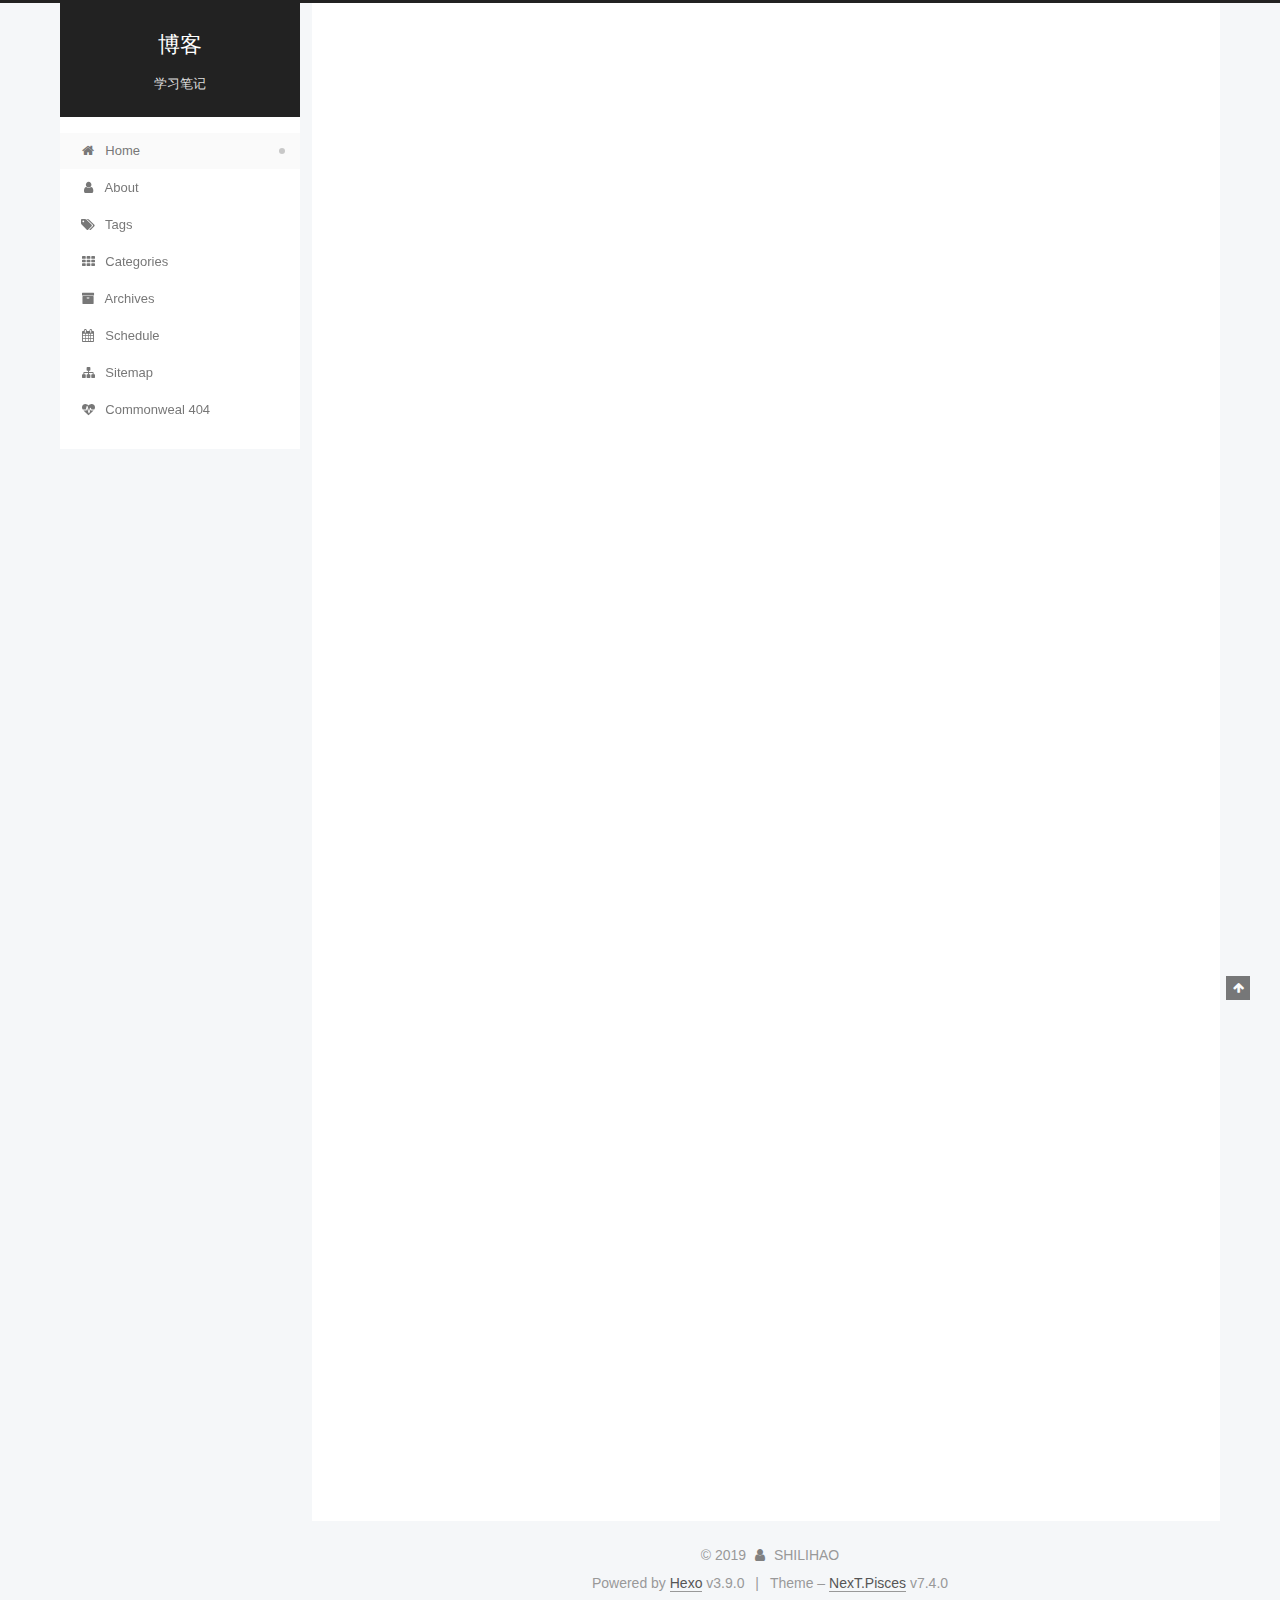
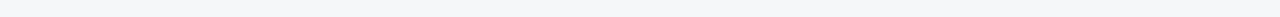
<file: index.html>
<!DOCTYPE html>





<html lang="zh-Hans">
<head>
  <meta charset="UTF-8">
<meta name="viewport" content="width=device-width, initial-scale=1, maximum-scale=2">
<meta name="theme-color" content="#222">
<meta name="generator" content="Hexo 3.9.0">
  <link rel="apple-touch-icon" sizes="180x180" href="/images/apple-touch-icon-next.png?v=7.4.0">
  <link rel="icon" type="image/png" sizes="32x32" href="/images/favicon-32x32-next.png?v=7.4.0">
  <link rel="icon" type="image/png" sizes="16x16" href="/images/favicon-16x16-next.png?v=7.4.0">
  <link rel="mask-icon" href="/images/logo.svg?v=7.4.0" color="#222">

<link rel="stylesheet" href="/css/main.css?v=7.4.0">


<link rel="stylesheet" href="/lib/font-awesome/css/font-awesome.min.css?v=4.7.0">


<script id="hexo-configurations">
  var NexT = window.NexT || {};
  var CONFIG = {
    root: '/',
    scheme: 'Pisces',
    version: '7.4.0',
    exturl: false,
    sidebar: {"position":"left","display":"post","offset":12,"onmobile":false},
    copycode: {"enable":false,"show_result":false,"style":null},
    back2top: {"enable":true,"sidebar":false,"scrollpercent":false},
    bookmark: {"enable":false,"color":"#222","save":"auto"},
    fancybox: false,
    mediumzoom: false,
    lazyload: false,
    pangu: false,
    algolia: {
      appID: '',
      apiKey: '',
      indexName: '',
      hits: {"per_page":10},
      labels: {"input_placeholder":"Search for Posts","hits_empty":"We didn't find any results for the search: ${query}","hits_stats":"${hits} results found in ${time} ms"}
    },
    localsearch: {"enable":false,"trigger":"auto","top_n_per_article":1,"unescape":false,"preload":false},
    path: '',
    motion: {"enable":true,"async":false,"transition":{"post_block":"fadeIn","post_header":"slideDownIn","post_body":"slideDownIn","coll_header":"slideLeftIn","sidebar":"slideUpIn"}},
    translation: {
      copy_button: 'Copy',
      copy_success: 'Copied',
      copy_failure: 'Copy failed'
    },
    sidebarPadding: 40
  };
</script>

  <meta property="og:type" content="website">
<meta property="og:title" content="博客">
<meta property="og:url" content="http://yoursite.com/index.html">
<meta property="og:site_name" content="博客">
<meta property="og:locale" content="zh-Hans">
<meta name="twitter:card" content="summary">
<meta name="twitter:title" content="博客">
  <link rel="canonical" href="http://yoursite.com/">


<script id="page-configurations">
  // https://hexo.io/docs/variables.html
  CONFIG.page = {
    sidebar: "",
    isHome: true,
    isPost: false,
    isPage: false,
    isArchive: false
  };
</script>

  <title>博客</title>
  








  <noscript>
  <style>
  .use-motion .brand,
  .use-motion .menu-item,
  .sidebar-inner,
  .use-motion .post-block,
  .use-motion .pagination,
  .use-motion .comments,
  .use-motion .post-header,
  .use-motion .post-body,
  .use-motion .collection-header { opacity: initial; }

  .use-motion .logo,
  .use-motion .site-title,
  .use-motion .site-subtitle {
    opacity: initial;
    top: initial;
  }

  .use-motion .logo-line-before i { left: initial; }
  .use-motion .logo-line-after i { right: initial; }
  </style>
</noscript>

</head>

<body itemscope itemtype="http://schema.org/WebPage" lang="zh-Hans">
  <div class="container use-motion">
    <div class="headband"></div>

    <header id="header" class="header" itemscope itemtype="http://schema.org/WPHeader">
      <div class="header-inner"><div class="site-brand-container">
  <div class="site-meta">

    <div>
      <a href="/" class="brand" rel="start">
        <span class="logo-line-before"><i></i></span>
        <span class="site-title">博客</span>
        <span class="logo-line-after"><i></i></span>
      </a>
    </div>
        <p class="site-subtitle">学习笔记</p>
      
  </div>

  <div class="site-nav-toggle">
    <button aria-label="Toggle navigation bar">
      <span class="btn-bar"></span>
      <span class="btn-bar"></span>
      <span class="btn-bar"></span>
    </button>
  </div>
</div>


<nav class="site-nav">
  
  <ul id="menu" class="menu">
      
      
      
        
        <li class="menu-item menu-item-home">
      
    

    <a href="/" rel="section"><i class="menu-item-icon fa fa-fw fa-home"></i> <br>Home</a>

  </li>
      
      
      
        
        <li class="menu-item menu-item-about">
      
    

    <a href="/about/" rel="section"><i class="menu-item-icon fa fa-fw fa-user"></i> <br>About</a>

  </li>
      
      
      
        
        <li class="menu-item menu-item-tags">
      
    

    <a href="/tags/" rel="section"><i class="menu-item-icon fa fa-fw fa-tags"></i> <br>Tags</a>

  </li>
      
      
      
        
        <li class="menu-item menu-item-categories">
      
    

    <a href="/categories/" rel="section"><i class="menu-item-icon fa fa-fw fa-th"></i> <br>Categories</a>

  </li>
      
      
      
        
        <li class="menu-item menu-item-archives">
      
    

    <a href="/archives/" rel="section"><i class="menu-item-icon fa fa-fw fa-archive"></i> <br>Archives</a>

  </li>
      
      
      
        
        <li class="menu-item menu-item-schedule">
      
    

    <a href="/schedule/" rel="section"><i class="menu-item-icon fa fa-fw fa-calendar"></i> <br>Schedule</a>

  </li>
      
      
      
        
        <li class="menu-item menu-item-sitemap">
      
    

    <a href="/sitemap.xml" rel="section"><i class="menu-item-icon fa fa-fw fa-sitemap"></i> <br>Sitemap</a>

  </li>
      
      
      
        
        <li class="menu-item menu-item-commonweal">
      
    

    <a href="/404/" rel="section"><i class="menu-item-icon fa fa-fw fa-heartbeat"></i> <br>Commonweal 404</a>

  </li>
  </ul>

</nav>
</div>
    </header>

    
  <div class="back-to-top">
    <i class="fa fa-arrow-up"></i>
    <span>0%</span>
  </div>


    <main id="main" class="main">
      <div class="main-inner">
        <div class="content-wrap">
            

          <div id="content" class="content">
            
  <div id="posts" class="posts-expand">
        <article itemscope itemtype="http://schema.org/Article">
  
  
  
  <div class="post-block home">
    <link itemprop="mainEntityOfPage" href="http://yoursite.com/2019/09/12/第二篇文章/">

    <span hidden itemprop="author" itemscope itemtype="http://schema.org/Person">
      <meta itemprop="name" content="SHILIHAO">
      <meta itemprop="description" content="">
      <meta itemprop="image" content="/images/avatar.gif">
    </span>

    <span hidden itemprop="publisher" itemscope itemtype="http://schema.org/Organization">
      <meta itemprop="name" content="博客">
    </span>
      <header class="post-header">
        <h1 class="post-title" itemprop="name headline">
            
            <a href="/2019/09/12/第二篇文章/" class="post-title-link" itemprop="url">第二篇文章</a>
          
        </h1>

        <div class="post-meta">
            <span class="post-meta-item">
              <span class="post-meta-item-icon">
                <i class="fa fa-calendar-o"></i>
              </span>
              <span class="post-meta-item-text">Posted on</span>

              
                
              

              <time title="Created: 2019-09-12 17:19:32" itemprop="dateCreated datePublished" datetime="2019-09-12T17:19:32+08:00">2019-09-12</time>
            </span>
          

          

        </div>
      </header>

    
    
    
    <div class="post-body" itemprop="articleBody">

      
          
        
      
    </div>

    
    
    
      <footer class="post-footer">
          <div class="post-eof"></div>
        
      </footer>
  </div>
  
  
  
  </article>

    
        <article itemscope itemtype="http://schema.org/Article">
  
  
  
  <div class="post-block home">
    <link itemprop="mainEntityOfPage" href="http://yoursite.com/2019/09/11/hello-world/">

    <span hidden itemprop="author" itemscope itemtype="http://schema.org/Person">
      <meta itemprop="name" content="SHILIHAO">
      <meta itemprop="description" content="">
      <meta itemprop="image" content="/images/avatar.gif">
    </span>

    <span hidden itemprop="publisher" itemscope itemtype="http://schema.org/Organization">
      <meta itemprop="name" content="博客">
    </span>
      <header class="post-header">
        <h1 class="post-title" itemprop="name headline">
            
            <a href="/2019/09/11/hello-world/" class="post-title-link" itemprop="url">第一个篇博客</a>
          
        </h1>

        <div class="post-meta">
            <span class="post-meta-item">
              <span class="post-meta-item-icon">
                <i class="fa fa-calendar-o"></i>
              </span>
              <span class="post-meta-item-text">Posted on</span>

              
                
              

              <time title="Created: 2019-09-11 15:20:33" itemprop="dateCreated datePublished" datetime="2019-09-11T15:20:33+08:00">2019-09-11</time>
            </span>
          
            

            
              <span class="post-meta-item">
                <span class="post-meta-item-icon">
                  <i class="fa fa-calendar-check-o"></i>
                </span>
                <span class="post-meta-item-text">Edited on</span>
                <time title="Modified: 2019-09-12 17:22:32" itemprop="dateModified" datetime="2019-09-12T17:22:32+08:00">2019-09-12</time>
              </span>
            
          

          

        </div>
      </header>

    
    
    
    <div class="post-body" itemprop="articleBody">

      
          <p>Welcome to <a href="https://hexo.io/" target="_blank" rel="noopener">Hexo</a>! This is your very first post. Check <a href="https://hexo.io/docs/" target="_blank" rel="noopener">documentation</a> for more info. If you get any problems when using Hexo, you can find the answer in <a href="https://hexo.io/docs/troubleshooting.html" target="_blank" rel="noopener">troubleshooting</a> or you can ask me on <a href="https://github.com/hexojs/hexo/issues" target="_blank" rel="noopener">GitHub</a>.</p>
<h2 id="Quick-Start"><a href="#Quick-Start" class="headerlink" title="Quick Start"></a>Quick Start</h2><h3 id="Hexo官网"><a href="#Hexo官网" class="headerlink" title="Hexo官网"></a>Hexo官网</h3><figure class="highlight plain"><table><tr><td class="gutter"><pre><span class="line">1</span><br></pre></td><td class="code"><pre><span class="line">https://hexo.io/zh-cn/</span><br></pre></td></tr></table></figure>

<h3 id="Create-a-new-post"><a href="#Create-a-new-post" class="headerlink" title="Create a new post"></a>Create a new post</h3><figure class="highlight bash"><table><tr><td class="gutter"><pre><span class="line">1</span><br></pre></td><td class="code"><pre><span class="line">$ hexo new <span class="string">"My New Post"</span></span><br></pre></td></tr></table></figure>

<p>More info: <a href="https://hexo.io/docs/writing.html" target="_blank" rel="noopener">Writing</a></p>
<h3 id="Run-server"><a href="#Run-server" class="headerlink" title="Run server"></a>Run server</h3><figure class="highlight bash"><table><tr><td class="gutter"><pre><span class="line">1</span><br></pre></td><td class="code"><pre><span class="line">$ hexo server</span><br></pre></td></tr></table></figure>

<p>More info: <a href="https://hexo.io/docs/server.html" target="_blank" rel="noopener">Server</a></p>
<h3 id="Generate-static-files"><a href="#Generate-static-files" class="headerlink" title="Generate static files"></a>Generate static files</h3><figure class="highlight bash"><table><tr><td class="gutter"><pre><span class="line">1</span><br></pre></td><td class="code"><pre><span class="line">$ hexo generate</span><br></pre></td></tr></table></figure>

<p>More info: <a href="https://hexo.io/docs/generating.html" target="_blank" rel="noopener">Generating</a></p>
<h3 id="Deploy-to-remote-sites"><a href="#Deploy-to-remote-sites" class="headerlink" title="Deploy to remote sites"></a>Deploy to remote sites</h3><figure class="highlight bash"><table><tr><td class="gutter"><pre><span class="line">1</span><br></pre></td><td class="code"><pre><span class="line">$ hexo deploy</span><br></pre></td></tr></table></figure>

<p>More info: <a href="https://hexo.io/docs/deployment.html" target="_blank" rel="noopener">Deployment</a></p>

        
      
    </div>

    
    
    
      <footer class="post-footer">
          <div class="post-eof"></div>
        
      </footer>
  </div>
  
  
  
  </article>

    
  </div>

  


          </div>
          

        </div>
          
  
  <div class="sidebar-toggle">
    <div class="sidebar-toggle-line-wrap">
      <span class="sidebar-toggle-line sidebar-toggle-line-first"></span>
      <span class="sidebar-toggle-line sidebar-toggle-line-middle"></span>
      <span class="sidebar-toggle-line sidebar-toggle-line-last"></span>
    </div>
  </div>

  <aside class="sidebar">
    <div class="sidebar-inner">

      <ul class="sidebar-nav motion-element">
        <li class="sidebar-nav-toc">
          Table of Contents
        </li>
        <li class="sidebar-nav-overview">
          Overview
        </li>
      </ul>

      <!--noindex-->
      <div class="post-toc-wrap sidebar-panel">
      </div>
      <!--/noindex-->

      <div class="site-overview-wrap sidebar-panel">
        <div class="site-author motion-element" itemprop="author" itemscope itemtype="http://schema.org/Person">
  <p class="site-author-name" itemprop="name">SHILIHAO</p>
  <div class="site-description" itemprop="description"></div>
</div>
  <nav class="site-state motion-element">
      <div class="site-state-item site-state-posts">
        
          <a href="/archives/">
        
          <span class="site-state-item-count">2</span>
          <span class="site-state-item-name">posts</span>
        </a>
      </div>
    
  </nav>



      </div>

    </div>
  </aside>
  <div id="sidebar-dimmer"></div>


      </div>
    </main>

    <footer id="footer" class="footer">
      <div class="footer-inner">
        <div class="copyright">&copy; <span itemprop="copyrightYear">2019</span>
  <span class="with-love" id="animate">
    <i class="fa fa-user"></i>
  </span>
  <span class="author" itemprop="copyrightHolder">SHILIHAO</span>
</div>
  <div class="powered-by">Powered by <a href="https://hexo.io" class="theme-link" rel="noopener" target="_blank">Hexo</a> v3.9.0</div>
  <span class="post-meta-divider">|</span>
  <div class="theme-info">Theme – <a href="https://theme-next.org" class="theme-link" rel="noopener" target="_blank">NexT.Pisces</a> v7.4.0</div>

        












        
      </div>
    </footer>
  </div>

  


  <script src="/lib/anime.min.js?v=3.1.0"></script>
  <script src="/lib/velocity/velocity.min.js?v=1.2.1"></script>
  <script src="/lib/velocity/velocity.ui.min.js?v=1.2.1"></script>
<script src="/js/utils.js?v=7.4.0"></script><script src="/js/motion.js?v=7.4.0"></script>
<script src="/js/schemes/pisces.js?v=7.4.0"></script>
<script src="/js/next-boot.js?v=7.4.0"></script>



  





















  

  

  

</body>
</html>
</file>
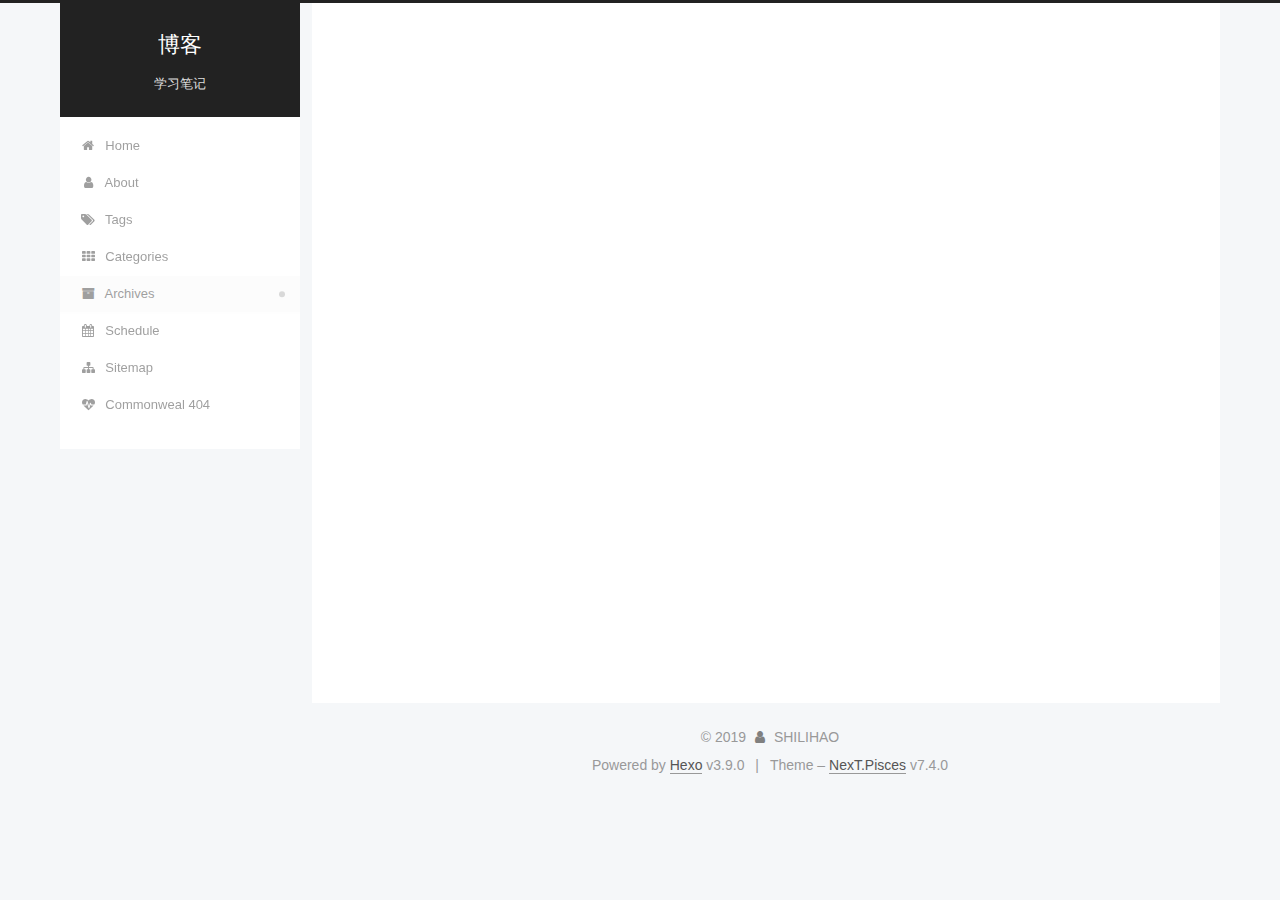
<file: archives/index.html>
<!DOCTYPE html>





<html lang="zh-Hans">
<head>
  <meta charset="UTF-8">
<meta name="viewport" content="width=device-width, initial-scale=1, maximum-scale=2">
<meta name="theme-color" content="#222">
<meta name="generator" content="Hexo 3.9.0">
  <link rel="apple-touch-icon" sizes="180x180" href="/images/apple-touch-icon-next.png?v=7.4.0">
  <link rel="icon" type="image/png" sizes="32x32" href="/images/favicon-32x32-next.png?v=7.4.0">
  <link rel="icon" type="image/png" sizes="16x16" href="/images/favicon-16x16-next.png?v=7.4.0">
  <link rel="mask-icon" href="/images/logo.svg?v=7.4.0" color="#222">

<link rel="stylesheet" href="/css/main.css?v=7.4.0">


<link rel="stylesheet" href="/lib/font-awesome/css/font-awesome.min.css?v=4.7.0">


<script id="hexo-configurations">
  var NexT = window.NexT || {};
  var CONFIG = {
    root: '/',
    scheme: 'Pisces',
    version: '7.4.0',
    exturl: false,
    sidebar: {"position":"left","display":"post","offset":12,"onmobile":false},
    copycode: {"enable":false,"show_result":false,"style":null},
    back2top: {"enable":true,"sidebar":false,"scrollpercent":false},
    bookmark: {"enable":false,"color":"#222","save":"auto"},
    fancybox: false,
    mediumzoom: false,
    lazyload: false,
    pangu: false,
    algolia: {
      appID: '',
      apiKey: '',
      indexName: '',
      hits: {"per_page":10},
      labels: {"input_placeholder":"Search for Posts","hits_empty":"We didn't find any results for the search: ${query}","hits_stats":"${hits} results found in ${time} ms"}
    },
    localsearch: {"enable":false,"trigger":"auto","top_n_per_article":1,"unescape":false,"preload":false},
    path: '',
    motion: {"enable":true,"async":false,"transition":{"post_block":"fadeIn","post_header":"slideDownIn","post_body":"slideDownIn","coll_header":"slideLeftIn","sidebar":"slideUpIn"}},
    translation: {
      copy_button: 'Copy',
      copy_success: 'Copied',
      copy_failure: 'Copy failed'
    },
    sidebarPadding: 40
  };
</script>

  <meta property="og:type" content="website">
<meta property="og:title" content="博客">
<meta property="og:url" content="http://yoursite.com/archives/index.html">
<meta property="og:site_name" content="博客">
<meta property="og:locale" content="zh-Hans">
<meta name="twitter:card" content="summary">
<meta name="twitter:title" content="博客">
  <link rel="canonical" href="http://yoursite.com/archives/">


<script id="page-configurations">
  // https://hexo.io/docs/variables.html
  CONFIG.page = {
    sidebar: "",
    isHome: false,
    isPost: false,
    isPage: false,
    isArchive: true
  };
</script>

  <title>Archive | 博客</title>
  








  <noscript>
  <style>
  .use-motion .brand,
  .use-motion .menu-item,
  .sidebar-inner,
  .use-motion .post-block,
  .use-motion .pagination,
  .use-motion .comments,
  .use-motion .post-header,
  .use-motion .post-body,
  .use-motion .collection-header { opacity: initial; }

  .use-motion .logo,
  .use-motion .site-title,
  .use-motion .site-subtitle {
    opacity: initial;
    top: initial;
  }

  .use-motion .logo-line-before i { left: initial; }
  .use-motion .logo-line-after i { right: initial; }
  </style>
</noscript>

</head>

<body itemscope itemtype="http://schema.org/WebPage" lang="zh-Hans">
  <div class="container use-motion">
    <div class="headband"></div>

    <header id="header" class="header" itemscope itemtype="http://schema.org/WPHeader">
      <div class="header-inner"><div class="site-brand-container">
  <div class="site-meta">

    <div>
      <a href="/" class="brand" rel="start">
        <span class="logo-line-before"><i></i></span>
        <span class="site-title">博客</span>
        <span class="logo-line-after"><i></i></span>
      </a>
    </div>
        <p class="site-subtitle">学习笔记</p>
      
  </div>

  <div class="site-nav-toggle">
    <button aria-label="Toggle navigation bar">
      <span class="btn-bar"></span>
      <span class="btn-bar"></span>
      <span class="btn-bar"></span>
    </button>
  </div>
</div>


<nav class="site-nav">
  
  <ul id="menu" class="menu">
      
      
      
        
        <li class="menu-item menu-item-home">
      
    

    <a href="/" rel="section"><i class="menu-item-icon fa fa-fw fa-home"></i> <br>Home</a>

  </li>
      
      
      
        
        <li class="menu-item menu-item-about">
      
    

    <a href="/about/" rel="section"><i class="menu-item-icon fa fa-fw fa-user"></i> <br>About</a>

  </li>
      
      
      
        
        <li class="menu-item menu-item-tags">
      
    

    <a href="/tags/" rel="section"><i class="menu-item-icon fa fa-fw fa-tags"></i> <br>Tags</a>

  </li>
      
      
      
        
        <li class="menu-item menu-item-categories">
      
    

    <a href="/categories/" rel="section"><i class="menu-item-icon fa fa-fw fa-th"></i> <br>Categories</a>

  </li>
      
      
      
        
        <li class="menu-item menu-item-archives">
      
    

    <a href="/archives/" rel="section"><i class="menu-item-icon fa fa-fw fa-archive"></i> <br>Archives</a>

  </li>
      
      
      
        
        <li class="menu-item menu-item-schedule">
      
    

    <a href="/schedule/" rel="section"><i class="menu-item-icon fa fa-fw fa-calendar"></i> <br>Schedule</a>

  </li>
      
      
      
        
        <li class="menu-item menu-item-sitemap">
      
    

    <a href="/sitemap.xml" rel="section"><i class="menu-item-icon fa fa-fw fa-sitemap"></i> <br>Sitemap</a>

  </li>
      
      
      
        
        <li class="menu-item menu-item-commonweal">
      
    

    <a href="/404/" rel="section"><i class="menu-item-icon fa fa-fw fa-heartbeat"></i> <br>Commonweal 404</a>

  </li>
  </ul>

</nav>
</div>
    </header>

    
  <div class="back-to-top">
    <i class="fa fa-arrow-up"></i>
    <span>0%</span>
  </div>


    <main id="main" class="main">
      <div class="main-inner">
        <div class="content-wrap">
            

    
    
      
      
    
      
      
    
      
      
    
      
      
    
      
      
    
      
      
    
      
      
    
      
      
    
    

  

          <div id="content" class="content">
            

  
  
  
  <div class="post-block archive">
    <div id="posts" class="posts-collapse">
      <div class="collection-title">
        
        
        
          
        
        <span class="collection-header">Um..! 2 posts in total. Keep on posting.</span>
      </div>
      

      

  
  

  
    
    <div class="collection-year">
      <h1 class="collection-header">2019</h1>
    </div>
  

  <article itemscope itemtype="http://schema.org/Article">
    <header class="post-header">

      <h2 class="post-title">
        
          <a class="post-title-link" href="/2019/09/12/第二篇文章/" itemprop="url">
            <span itemprop="name">第二篇文章</span>
          </a>
        
      </h2>

      <div class="post-meta">
        <time class="post-time" itemprop="dateCreated"
              datetime="2019-09-12T17:19:32+08:00"
              content="2019-09-12">
          09-12
        </time>
      </div>

    </header>
  </article>



  
  

  

  <article itemscope itemtype="http://schema.org/Article">
    <header class="post-header">

      <h2 class="post-title">
        
          <a class="post-title-link" href="/2019/09/11/hello-world/" itemprop="url">
            <span itemprop="name">第一个篇博客</span>
          </a>
        
      </h2>

      <div class="post-meta">
        <time class="post-time" itemprop="dateCreated"
              datetime="2019-09-11T15:20:33+08:00"
              content="2019-09-11">
          09-11
        </time>
      </div>

    </header>
  </article>




    </div>
  </div>
  
  
  

  



          </div>
          

        </div>
          
  
  <div class="sidebar-toggle">
    <div class="sidebar-toggle-line-wrap">
      <span class="sidebar-toggle-line sidebar-toggle-line-first"></span>
      <span class="sidebar-toggle-line sidebar-toggle-line-middle"></span>
      <span class="sidebar-toggle-line sidebar-toggle-line-last"></span>
    </div>
  </div>

  <aside class="sidebar">
    <div class="sidebar-inner">

      <ul class="sidebar-nav motion-element">
        <li class="sidebar-nav-toc">
          Table of Contents
        </li>
        <li class="sidebar-nav-overview">
          Overview
        </li>
      </ul>

      <!--noindex-->
      <div class="post-toc-wrap sidebar-panel">
      </div>
      <!--/noindex-->

      <div class="site-overview-wrap sidebar-panel">
        <div class="site-author motion-element" itemprop="author" itemscope itemtype="http://schema.org/Person">
  <p class="site-author-name" itemprop="name">SHILIHAO</p>
  <div class="site-description" itemprop="description"></div>
</div>
  <nav class="site-state motion-element">
      <div class="site-state-item site-state-posts">
        
          <a href="/archives/">
        
          <span class="site-state-item-count">2</span>
          <span class="site-state-item-name">posts</span>
        </a>
      </div>
    
  </nav>



      </div>

    </div>
  </aside>
  <div id="sidebar-dimmer"></div>


      </div>
    </main>

    <footer id="footer" class="footer">
      <div class="footer-inner">
        <div class="copyright">&copy; <span itemprop="copyrightYear">2019</span>
  <span class="with-love" id="animate">
    <i class="fa fa-user"></i>
  </span>
  <span class="author" itemprop="copyrightHolder">SHILIHAO</span>
</div>
  <div class="powered-by">Powered by <a href="https://hexo.io" class="theme-link" rel="noopener" target="_blank">Hexo</a> v3.9.0</div>
  <span class="post-meta-divider">|</span>
  <div class="theme-info">Theme – <a href="https://theme-next.org" class="theme-link" rel="noopener" target="_blank">NexT.Pisces</a> v7.4.0</div>

        












        
      </div>
    </footer>
  </div>

  


  <script src="/lib/anime.min.js?v=3.1.0"></script>
  <script src="/lib/velocity/velocity.min.js?v=1.2.1"></script>
  <script src="/lib/velocity/velocity.ui.min.js?v=1.2.1"></script>
<script src="/js/utils.js?v=7.4.0"></script><script src="/js/motion.js?v=7.4.0"></script>
<script src="/js/schemes/pisces.js?v=7.4.0"></script>
<script src="/js/next-boot.js?v=7.4.0"></script>



  





















  

  

  

</body>
</html>
</file>
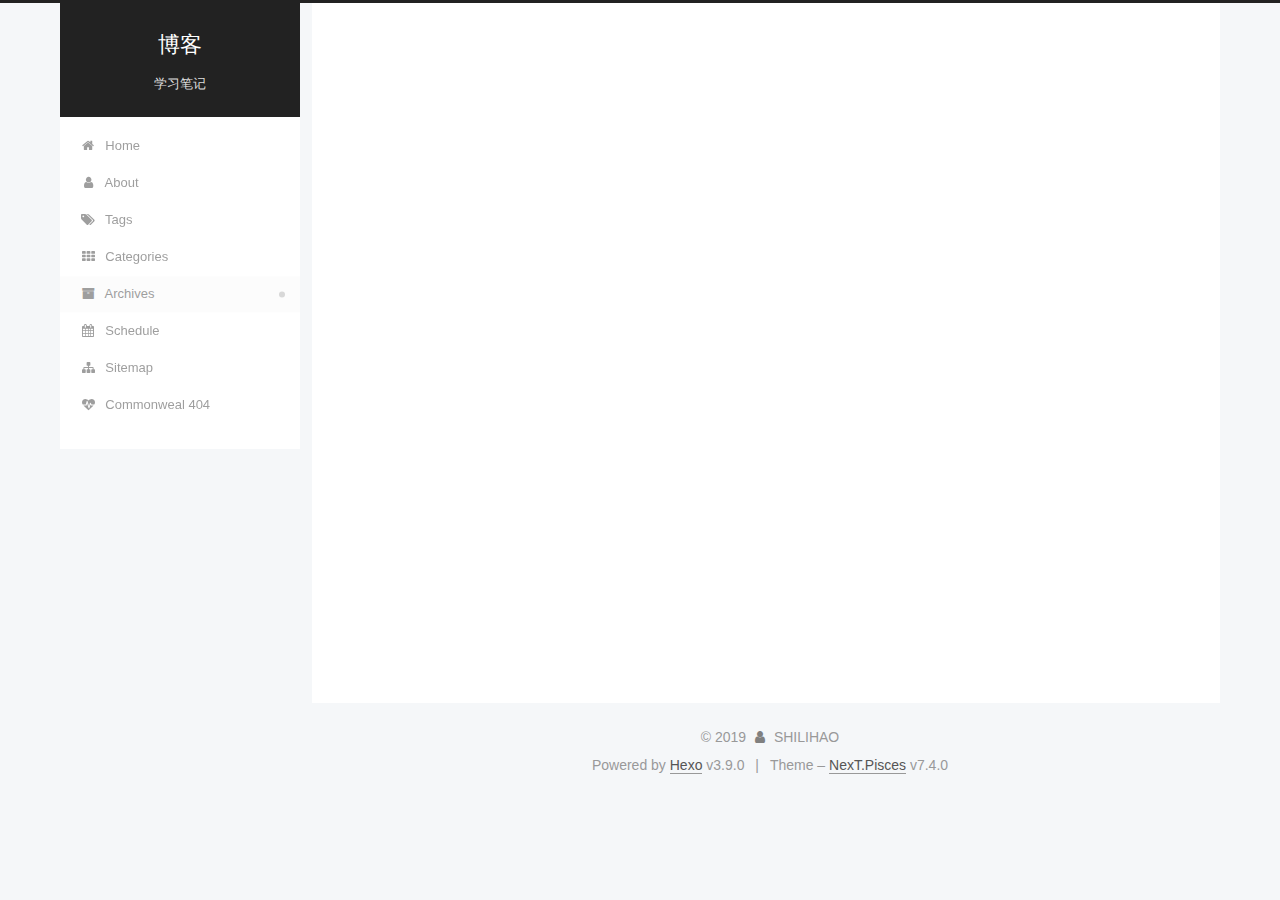
<file: archives/2019/index.html>
<!DOCTYPE html>





<html lang="zh-Hans">
<head>
  <meta charset="UTF-8">
<meta name="viewport" content="width=device-width, initial-scale=1, maximum-scale=2">
<meta name="theme-color" content="#222">
<meta name="generator" content="Hexo 3.9.0">
  <link rel="apple-touch-icon" sizes="180x180" href="/images/apple-touch-icon-next.png?v=7.4.0">
  <link rel="icon" type="image/png" sizes="32x32" href="/images/favicon-32x32-next.png?v=7.4.0">
  <link rel="icon" type="image/png" sizes="16x16" href="/images/favicon-16x16-next.png?v=7.4.0">
  <link rel="mask-icon" href="/images/logo.svg?v=7.4.0" color="#222">

<link rel="stylesheet" href="/css/main.css?v=7.4.0">


<link rel="stylesheet" href="/lib/font-awesome/css/font-awesome.min.css?v=4.7.0">


<script id="hexo-configurations">
  var NexT = window.NexT || {};
  var CONFIG = {
    root: '/',
    scheme: 'Pisces',
    version: '7.4.0',
    exturl: false,
    sidebar: {"position":"left","display":"post","offset":12,"onmobile":false},
    copycode: {"enable":false,"show_result":false,"style":null},
    back2top: {"enable":true,"sidebar":false,"scrollpercent":false},
    bookmark: {"enable":false,"color":"#222","save":"auto"},
    fancybox: false,
    mediumzoom: false,
    lazyload: false,
    pangu: false,
    algolia: {
      appID: '',
      apiKey: '',
      indexName: '',
      hits: {"per_page":10},
      labels: {"input_placeholder":"Search for Posts","hits_empty":"We didn't find any results for the search: ${query}","hits_stats":"${hits} results found in ${time} ms"}
    },
    localsearch: {"enable":false,"trigger":"auto","top_n_per_article":1,"unescape":false,"preload":false},
    path: '',
    motion: {"enable":true,"async":false,"transition":{"post_block":"fadeIn","post_header":"slideDownIn","post_body":"slideDownIn","coll_header":"slideLeftIn","sidebar":"slideUpIn"}},
    translation: {
      copy_button: 'Copy',
      copy_success: 'Copied',
      copy_failure: 'Copy failed'
    },
    sidebarPadding: 40
  };
</script>

  <meta property="og:type" content="website">
<meta property="og:title" content="博客">
<meta property="og:url" content="http://yoursite.com/archives/2019/index.html">
<meta property="og:site_name" content="博客">
<meta property="og:locale" content="zh-Hans">
<meta name="twitter:card" content="summary">
<meta name="twitter:title" content="博客">
  <link rel="canonical" href="http://yoursite.com/archives/2019/">


<script id="page-configurations">
  // https://hexo.io/docs/variables.html
  CONFIG.page = {
    sidebar: "",
    isHome: false,
    isPost: false,
    isPage: false,
    isArchive: true
  };
</script>

  <title>Archive | 博客</title>
  








  <noscript>
  <style>
  .use-motion .brand,
  .use-motion .menu-item,
  .sidebar-inner,
  .use-motion .post-block,
  .use-motion .pagination,
  .use-motion .comments,
  .use-motion .post-header,
  .use-motion .post-body,
  .use-motion .collection-header { opacity: initial; }

  .use-motion .logo,
  .use-motion .site-title,
  .use-motion .site-subtitle {
    opacity: initial;
    top: initial;
  }

  .use-motion .logo-line-before i { left: initial; }
  .use-motion .logo-line-after i { right: initial; }
  </style>
</noscript>

</head>

<body itemscope itemtype="http://schema.org/WebPage" lang="zh-Hans">
  <div class="container use-motion">
    <div class="headband"></div>

    <header id="header" class="header" itemscope itemtype="http://schema.org/WPHeader">
      <div class="header-inner"><div class="site-brand-container">
  <div class="site-meta">

    <div>
      <a href="/" class="brand" rel="start">
        <span class="logo-line-before"><i></i></span>
        <span class="site-title">博客</span>
        <span class="logo-line-after"><i></i></span>
      </a>
    </div>
        <p class="site-subtitle">学习笔记</p>
      
  </div>

  <div class="site-nav-toggle">
    <button aria-label="Toggle navigation bar">
      <span class="btn-bar"></span>
      <span class="btn-bar"></span>
      <span class="btn-bar"></span>
    </button>
  </div>
</div>


<nav class="site-nav">
  
  <ul id="menu" class="menu">
      
      
      
        
        <li class="menu-item menu-item-home">
      
    

    <a href="/" rel="section"><i class="menu-item-icon fa fa-fw fa-home"></i> <br>Home</a>

  </li>
      
      
      
        
        <li class="menu-item menu-item-about">
      
    

    <a href="/about/" rel="section"><i class="menu-item-icon fa fa-fw fa-user"></i> <br>About</a>

  </li>
      
      
      
        
        <li class="menu-item menu-item-tags">
      
    

    <a href="/tags/" rel="section"><i class="menu-item-icon fa fa-fw fa-tags"></i> <br>Tags</a>

  </li>
      
      
      
        
        <li class="menu-item menu-item-categories">
      
    

    <a href="/categories/" rel="section"><i class="menu-item-icon fa fa-fw fa-th"></i> <br>Categories</a>

  </li>
      
      
      
        
        <li class="menu-item menu-item-archives">
      
    

    <a href="/archives/" rel="section"><i class="menu-item-icon fa fa-fw fa-archive"></i> <br>Archives</a>

  </li>
      
      
      
        
        <li class="menu-item menu-item-schedule">
      
    

    <a href="/schedule/" rel="section"><i class="menu-item-icon fa fa-fw fa-calendar"></i> <br>Schedule</a>

  </li>
      
      
      
        
        <li class="menu-item menu-item-sitemap">
      
    

    <a href="/sitemap.xml" rel="section"><i class="menu-item-icon fa fa-fw fa-sitemap"></i> <br>Sitemap</a>

  </li>
      
      
      
        
        <li class="menu-item menu-item-commonweal">
      
    

    <a href="/404/" rel="section"><i class="menu-item-icon fa fa-fw fa-heartbeat"></i> <br>Commonweal 404</a>

  </li>
  </ul>

</nav>
</div>
    </header>

    
  <div class="back-to-top">
    <i class="fa fa-arrow-up"></i>
    <span>0%</span>
  </div>


    <main id="main" class="main">
      <div class="main-inner">
        <div class="content-wrap">
            

    
    
      
      
    
      
      
    
      
      
    
      
      
    
      
      
    
      
      
    
      
      
    
      
      
    
    

  

          <div id="content" class="content">
            

  
  
  
  <div class="post-block archive">
    <div id="posts" class="posts-collapse">
      <div class="collection-title">
        
        
        
          
        
        <span class="collection-header">Um..! 2 posts in total. Keep on posting.</span>
      </div>
      

      

  
  

  
    
    <div class="collection-year">
      <h1 class="collection-header">2019</h1>
    </div>
  

  <article itemscope itemtype="http://schema.org/Article">
    <header class="post-header">

      <h2 class="post-title">
        
          <a class="post-title-link" href="/2019/09/12/第二篇文章/" itemprop="url">
            <span itemprop="name">第二篇文章</span>
          </a>
        
      </h2>

      <div class="post-meta">
        <time class="post-time" itemprop="dateCreated"
              datetime="2019-09-12T17:19:32+08:00"
              content="2019-09-12">
          09-12
        </time>
      </div>

    </header>
  </article>



  
  

  

  <article itemscope itemtype="http://schema.org/Article">
    <header class="post-header">

      <h2 class="post-title">
        
          <a class="post-title-link" href="/2019/09/11/hello-world/" itemprop="url">
            <span itemprop="name">第一个篇博客</span>
          </a>
        
      </h2>

      <div class="post-meta">
        <time class="post-time" itemprop="dateCreated"
              datetime="2019-09-11T15:20:33+08:00"
              content="2019-09-11">
          09-11
        </time>
      </div>

    </header>
  </article>




    </div>
  </div>
  
  
  

  



          </div>
          

        </div>
          
  
  <div class="sidebar-toggle">
    <div class="sidebar-toggle-line-wrap">
      <span class="sidebar-toggle-line sidebar-toggle-line-first"></span>
      <span class="sidebar-toggle-line sidebar-toggle-line-middle"></span>
      <span class="sidebar-toggle-line sidebar-toggle-line-last"></span>
    </div>
  </div>

  <aside class="sidebar">
    <div class="sidebar-inner">

      <ul class="sidebar-nav motion-element">
        <li class="sidebar-nav-toc">
          Table of Contents
        </li>
        <li class="sidebar-nav-overview">
          Overview
        </li>
      </ul>

      <!--noindex-->
      <div class="post-toc-wrap sidebar-panel">
      </div>
      <!--/noindex-->

      <div class="site-overview-wrap sidebar-panel">
        <div class="site-author motion-element" itemprop="author" itemscope itemtype="http://schema.org/Person">
  <p class="site-author-name" itemprop="name">SHILIHAO</p>
  <div class="site-description" itemprop="description"></div>
</div>
  <nav class="site-state motion-element">
      <div class="site-state-item site-state-posts">
        
          <a href="/archives/">
        
          <span class="site-state-item-count">2</span>
          <span class="site-state-item-name">posts</span>
        </a>
      </div>
    
  </nav>



      </div>

    </div>
  </aside>
  <div id="sidebar-dimmer"></div>


      </div>
    </main>

    <footer id="footer" class="footer">
      <div class="footer-inner">
        <div class="copyright">&copy; <span itemprop="copyrightYear">2019</span>
  <span class="with-love" id="animate">
    <i class="fa fa-user"></i>
  </span>
  <span class="author" itemprop="copyrightHolder">SHILIHAO</span>
</div>
  <div class="powered-by">Powered by <a href="https://hexo.io" class="theme-link" rel="noopener" target="_blank">Hexo</a> v3.9.0</div>
  <span class="post-meta-divider">|</span>
  <div class="theme-info">Theme – <a href="https://theme-next.org" class="theme-link" rel="noopener" target="_blank">NexT.Pisces</a> v7.4.0</div>

        












        
      </div>
    </footer>
  </div>

  


  <script src="/lib/anime.min.js?v=3.1.0"></script>
  <script src="/lib/velocity/velocity.min.js?v=1.2.1"></script>
  <script src="/lib/velocity/velocity.ui.min.js?v=1.2.1"></script>
<script src="/js/utils.js?v=7.4.0"></script><script src="/js/motion.js?v=7.4.0"></script>
<script src="/js/schemes/pisces.js?v=7.4.0"></script>
<script src="/js/next-boot.js?v=7.4.0"></script>



  





















  

  

  

</body>
</html>
</file>
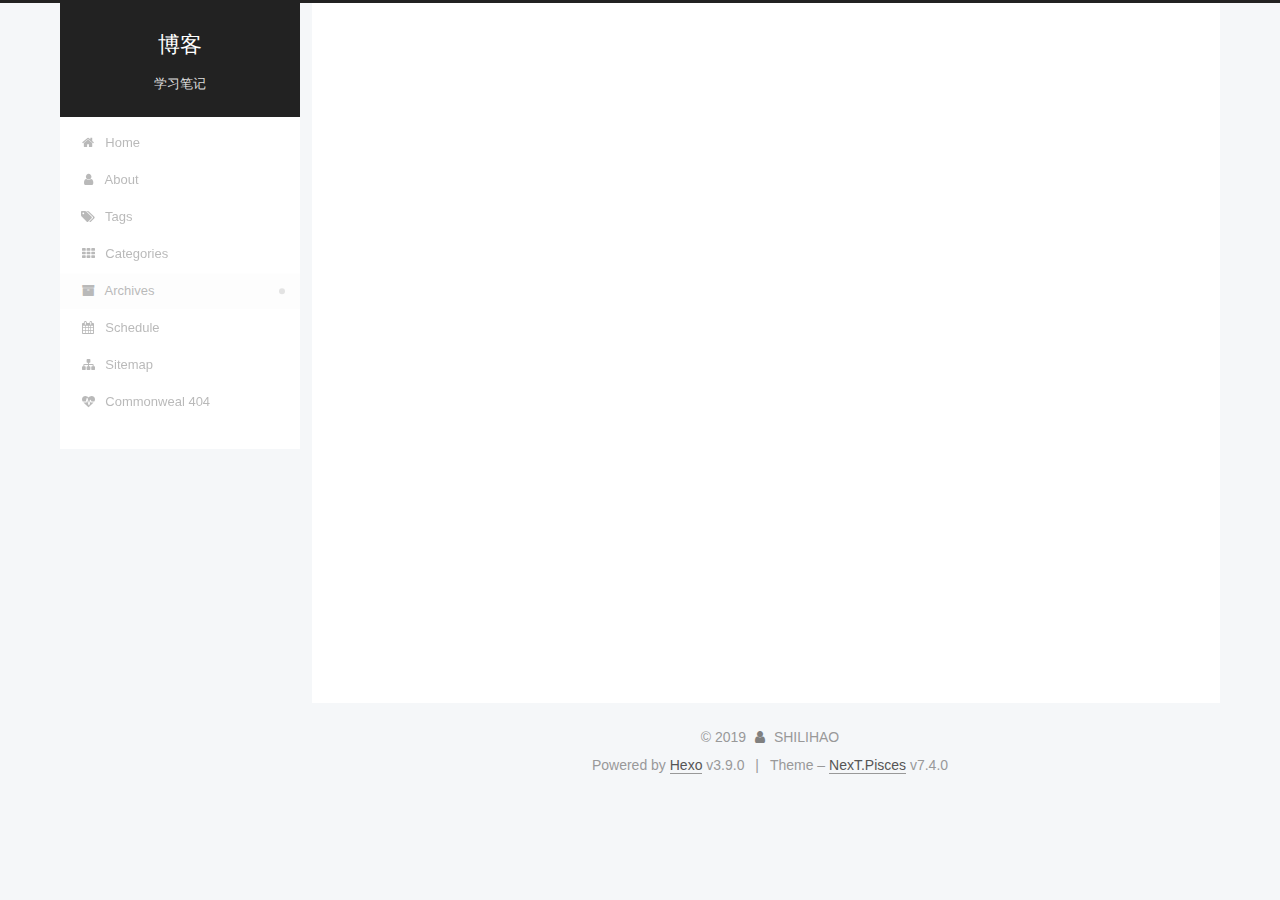
<file: archives/2019/09/index.html>
<!DOCTYPE html>





<html lang="zh-Hans">
<head>
  <meta charset="UTF-8">
<meta name="viewport" content="width=device-width, initial-scale=1, maximum-scale=2">
<meta name="theme-color" content="#222">
<meta name="generator" content="Hexo 3.9.0">
  <link rel="apple-touch-icon" sizes="180x180" href="/images/apple-touch-icon-next.png?v=7.4.0">
  <link rel="icon" type="image/png" sizes="32x32" href="/images/favicon-32x32-next.png?v=7.4.0">
  <link rel="icon" type="image/png" sizes="16x16" href="/images/favicon-16x16-next.png?v=7.4.0">
  <link rel="mask-icon" href="/images/logo.svg?v=7.4.0" color="#222">

<link rel="stylesheet" href="/css/main.css?v=7.4.0">


<link rel="stylesheet" href="/lib/font-awesome/css/font-awesome.min.css?v=4.7.0">


<script id="hexo-configurations">
  var NexT = window.NexT || {};
  var CONFIG = {
    root: '/',
    scheme: 'Pisces',
    version: '7.4.0',
    exturl: false,
    sidebar: {"position":"left","display":"post","offset":12,"onmobile":false},
    copycode: {"enable":false,"show_result":false,"style":null},
    back2top: {"enable":true,"sidebar":false,"scrollpercent":false},
    bookmark: {"enable":false,"color":"#222","save":"auto"},
    fancybox: false,
    mediumzoom: false,
    lazyload: false,
    pangu: false,
    algolia: {
      appID: '',
      apiKey: '',
      indexName: '',
      hits: {"per_page":10},
      labels: {"input_placeholder":"Search for Posts","hits_empty":"We didn't find any results for the search: ${query}","hits_stats":"${hits} results found in ${time} ms"}
    },
    localsearch: {"enable":false,"trigger":"auto","top_n_per_article":1,"unescape":false,"preload":false},
    path: '',
    motion: {"enable":true,"async":false,"transition":{"post_block":"fadeIn","post_header":"slideDownIn","post_body":"slideDownIn","coll_header":"slideLeftIn","sidebar":"slideUpIn"}},
    translation: {
      copy_button: 'Copy',
      copy_success: 'Copied',
      copy_failure: 'Copy failed'
    },
    sidebarPadding: 40
  };
</script>

  <meta property="og:type" content="website">
<meta property="og:title" content="博客">
<meta property="og:url" content="http://yoursite.com/archives/2019/09/index.html">
<meta property="og:site_name" content="博客">
<meta property="og:locale" content="zh-Hans">
<meta name="twitter:card" content="summary">
<meta name="twitter:title" content="博客">
  <link rel="canonical" href="http://yoursite.com/archives/2019/09/">


<script id="page-configurations">
  // https://hexo.io/docs/variables.html
  CONFIG.page = {
    sidebar: "",
    isHome: false,
    isPost: false,
    isPage: false,
    isArchive: true
  };
</script>

  <title>Archive | 博客</title>
  








  <noscript>
  <style>
  .use-motion .brand,
  .use-motion .menu-item,
  .sidebar-inner,
  .use-motion .post-block,
  .use-motion .pagination,
  .use-motion .comments,
  .use-motion .post-header,
  .use-motion .post-body,
  .use-motion .collection-header { opacity: initial; }

  .use-motion .logo,
  .use-motion .site-title,
  .use-motion .site-subtitle {
    opacity: initial;
    top: initial;
  }

  .use-motion .logo-line-before i { left: initial; }
  .use-motion .logo-line-after i { right: initial; }
  </style>
</noscript>

</head>

<body itemscope itemtype="http://schema.org/WebPage" lang="zh-Hans">
  <div class="container use-motion">
    <div class="headband"></div>

    <header id="header" class="header" itemscope itemtype="http://schema.org/WPHeader">
      <div class="header-inner"><div class="site-brand-container">
  <div class="site-meta">

    <div>
      <a href="/" class="brand" rel="start">
        <span class="logo-line-before"><i></i></span>
        <span class="site-title">博客</span>
        <span class="logo-line-after"><i></i></span>
      </a>
    </div>
        <p class="site-subtitle">学习笔记</p>
      
  </div>

  <div class="site-nav-toggle">
    <button aria-label="Toggle navigation bar">
      <span class="btn-bar"></span>
      <span class="btn-bar"></span>
      <span class="btn-bar"></span>
    </button>
  </div>
</div>


<nav class="site-nav">
  
  <ul id="menu" class="menu">
      
      
      
        
        <li class="menu-item menu-item-home">
      
    

    <a href="/" rel="section"><i class="menu-item-icon fa fa-fw fa-home"></i> <br>Home</a>

  </li>
      
      
      
        
        <li class="menu-item menu-item-about">
      
    

    <a href="/about/" rel="section"><i class="menu-item-icon fa fa-fw fa-user"></i> <br>About</a>

  </li>
      
      
      
        
        <li class="menu-item menu-item-tags">
      
    

    <a href="/tags/" rel="section"><i class="menu-item-icon fa fa-fw fa-tags"></i> <br>Tags</a>

  </li>
      
      
      
        
        <li class="menu-item menu-item-categories">
      
    

    <a href="/categories/" rel="section"><i class="menu-item-icon fa fa-fw fa-th"></i> <br>Categories</a>

  </li>
      
      
      
        
        <li class="menu-item menu-item-archives">
      
    

    <a href="/archives/" rel="section"><i class="menu-item-icon fa fa-fw fa-archive"></i> <br>Archives</a>

  </li>
      
      
      
        
        <li class="menu-item menu-item-schedule">
      
    

    <a href="/schedule/" rel="section"><i class="menu-item-icon fa fa-fw fa-calendar"></i> <br>Schedule</a>

  </li>
      
      
      
        
        <li class="menu-item menu-item-sitemap">
      
    

    <a href="/sitemap.xml" rel="section"><i class="menu-item-icon fa fa-fw fa-sitemap"></i> <br>Sitemap</a>

  </li>
      
      
      
        
        <li class="menu-item menu-item-commonweal">
      
    

    <a href="/404/" rel="section"><i class="menu-item-icon fa fa-fw fa-heartbeat"></i> <br>Commonweal 404</a>

  </li>
  </ul>

</nav>
</div>
    </header>

    
  <div class="back-to-top">
    <i class="fa fa-arrow-up"></i>
    <span>0%</span>
  </div>


    <main id="main" class="main">
      <div class="main-inner">
        <div class="content-wrap">
            

    
    
      
      
    
      
      
    
      
      
    
      
      
    
      
      
    
      
      
    
      
      
    
      
      
    
    

  

          <div id="content" class="content">
            

  
  
  
  <div class="post-block archive">
    <div id="posts" class="posts-collapse">
      <div class="collection-title">
        
        
        
          
        
        <span class="collection-header">Um..! 1 post. Keep on posting.</span>
      </div>
      

      

  
  

  
    
    <div class="collection-year">
      <h1 class="collection-header">2019</h1>
    </div>
  

  <article itemscope itemtype="http://schema.org/Article">
    <header class="post-header">

      <h2 class="post-title">
        
          <a class="post-title-link" href="/2019/09/11/hello-world/" itemprop="url">
            <span itemprop="name">第一个篇博客</span>
          </a>
        
      </h2>

      <div class="post-meta">
        <time class="post-time" itemprop="dateCreated"
              datetime="2019-09-11T15:20:33+08:00"
              content="2019-09-11">
          09-11
        </time>
      </div>

    </header>
  </article>




    </div>
  </div>
  
  
  

  



          </div>
          

        </div>
          
  
  <div class="sidebar-toggle">
    <div class="sidebar-toggle-line-wrap">
      <span class="sidebar-toggle-line sidebar-toggle-line-first"></span>
      <span class="sidebar-toggle-line sidebar-toggle-line-middle"></span>
      <span class="sidebar-toggle-line sidebar-toggle-line-last"></span>
    </div>
  </div>

  <aside class="sidebar">
    <div class="sidebar-inner">

      <ul class="sidebar-nav motion-element">
        <li class="sidebar-nav-toc">
          Table of Contents
        </li>
        <li class="sidebar-nav-overview">
          Overview
        </li>
      </ul>

      <!--noindex-->
      <div class="post-toc-wrap sidebar-panel">
      </div>
      <!--/noindex-->

      <div class="site-overview-wrap sidebar-panel">
        <div class="site-author motion-element" itemprop="author" itemscope itemtype="http://schema.org/Person">
  <p class="site-author-name" itemprop="name">SHILIHAO</p>
  <div class="site-description" itemprop="description"></div>
</div>
  <nav class="site-state motion-element">
      <div class="site-state-item site-state-posts">
        
          <a href="/archives/">
        
          <span class="site-state-item-count">1</span>
          <span class="site-state-item-name">posts</span>
        </a>
      </div>
    
  </nav>



      </div>

    </div>
  </aside>
  <div id="sidebar-dimmer"></div>


      </div>
    </main>

    <footer id="footer" class="footer">
      <div class="footer-inner">
        <div class="copyright">&copy; <span itemprop="copyrightYear">2019</span>
  <span class="with-love" id="animate">
    <i class="fa fa-user"></i>
  </span>
  <span class="author" itemprop="copyrightHolder">SHILIHAO</span>
</div>
  <div class="powered-by">Powered by <a href="https://hexo.io" class="theme-link" rel="noopener" target="_blank">Hexo</a> v3.9.0</div>
  <span class="post-meta-divider">|</span>
  <div class="theme-info">Theme – <a href="https://theme-next.org" class="theme-link" rel="noopener" target="_blank">NexT.Pisces</a> v7.4.0</div>

        












        
      </div>
    </footer>
  </div>

  


  <script src="/lib/anime.min.js?v=3.1.0"></script>
  <script src="/lib/velocity/velocity.min.js?v=1.2.1"></script>
  <script src="/lib/velocity/velocity.ui.min.js?v=1.2.1"></script>
<script src="/js/utils.js?v=7.4.0"></script><script src="/js/motion.js?v=7.4.0"></script>
<script src="/js/schemes/pisces.js?v=7.4.0"></script>
<script src="/js/next-boot.js?v=7.4.0"></script>



  





















  

  

  

</body>
</html>
</file>
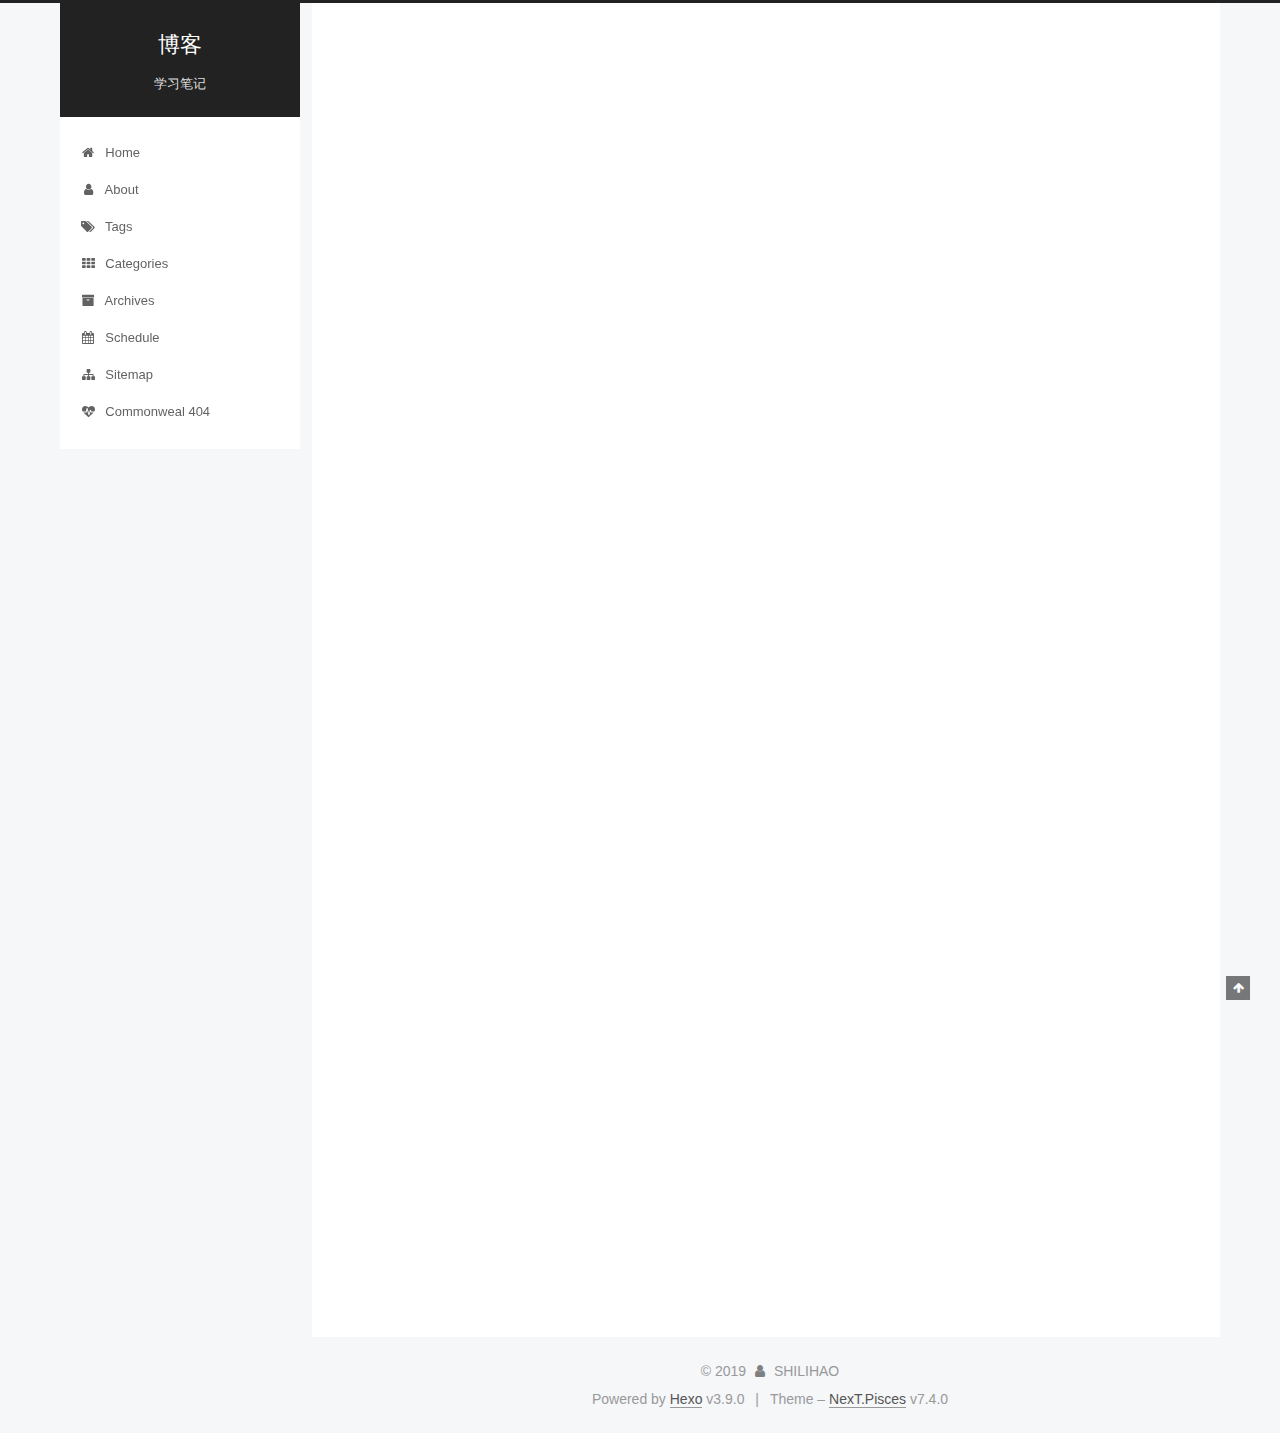
<file: 2019/09/11/hello-world/index.html>
<!DOCTYPE html>





<html lang="zh-Hans">
<head>
  <meta charset="UTF-8">
<meta name="viewport" content="width=device-width, initial-scale=1, maximum-scale=2">
<meta name="theme-color" content="#222">
<meta name="generator" content="Hexo 3.9.0">
  <link rel="apple-touch-icon" sizes="180x180" href="/images/apple-touch-icon-next.png?v=7.4.0">
  <link rel="icon" type="image/png" sizes="32x32" href="/images/favicon-32x32-next.png?v=7.4.0">
  <link rel="icon" type="image/png" sizes="16x16" href="/images/favicon-16x16-next.png?v=7.4.0">
  <link rel="mask-icon" href="/images/logo.svg?v=7.4.0" color="#222">

<link rel="stylesheet" href="/css/main.css?v=7.4.0">


<link rel="stylesheet" href="/lib/font-awesome/css/font-awesome.min.css?v=4.7.0">


<script id="hexo-configurations">
  var NexT = window.NexT || {};
  var CONFIG = {
    root: '/',
    scheme: 'Pisces',
    version: '7.4.0',
    exturl: false,
    sidebar: {"position":"left","display":"post","offset":12,"onmobile":false},
    copycode: {"enable":false,"show_result":false,"style":null},
    back2top: {"enable":true,"sidebar":false,"scrollpercent":false},
    bookmark: {"enable":false,"color":"#222","save":"auto"},
    fancybox: false,
    mediumzoom: false,
    lazyload: false,
    pangu: false,
    algolia: {
      appID: '',
      apiKey: '',
      indexName: '',
      hits: {"per_page":10},
      labels: {"input_placeholder":"Search for Posts","hits_empty":"We didn't find any results for the search: ${query}","hits_stats":"${hits} results found in ${time} ms"}
    },
    localsearch: {"enable":false,"trigger":"auto","top_n_per_article":1,"unescape":false,"preload":false},
    path: '',
    motion: {"enable":true,"async":false,"transition":{"post_block":"fadeIn","post_header":"slideDownIn","post_body":"slideDownIn","coll_header":"slideLeftIn","sidebar":"slideUpIn"}},
    translation: {
      copy_button: 'Copy',
      copy_success: 'Copied',
      copy_failure: 'Copy failed'
    },
    sidebarPadding: 40
  };
</script>

  <meta name="description" content="Welcome to Hexo! This is your very first post. Check documentation for more info. If you get any problems when using Hexo, you can find the answer in troubleshooting or you can ask me on GitHub. Quick">
<meta property="og:type" content="article">
<meta property="og:title" content="第一个篇博客">
<meta property="og:url" content="http://yoursite.com/2019/09/11/hello-world/index.html">
<meta property="og:site_name" content="博客">
<meta property="og:description" content="Welcome to Hexo! This is your very first post. Check documentation for more info. If you get any problems when using Hexo, you can find the answer in troubleshooting or you can ask me on GitHub. Quick">
<meta property="og:locale" content="zh-Hans">
<meta property="og:updated_time" content="2019-09-12T09:22:32.217Z">
<meta name="twitter:card" content="summary">
<meta name="twitter:title" content="第一个篇博客">
<meta name="twitter:description" content="Welcome to Hexo! This is your very first post. Check documentation for more info. If you get any problems when using Hexo, you can find the answer in troubleshooting or you can ask me on GitHub. Quick">
  <link rel="canonical" href="http://yoursite.com/2019/09/11/hello-world/">


<script id="page-configurations">
  // https://hexo.io/docs/variables.html
  CONFIG.page = {
    sidebar: "",
    isHome: false,
    isPost: true,
    isPage: false,
    isArchive: false
  };
</script>

  <title>第一个篇博客 | 博客</title>
  








  <noscript>
  <style>
  .use-motion .brand,
  .use-motion .menu-item,
  .sidebar-inner,
  .use-motion .post-block,
  .use-motion .pagination,
  .use-motion .comments,
  .use-motion .post-header,
  .use-motion .post-body,
  .use-motion .collection-header { opacity: initial; }

  .use-motion .logo,
  .use-motion .site-title,
  .use-motion .site-subtitle {
    opacity: initial;
    top: initial;
  }

  .use-motion .logo-line-before i { left: initial; }
  .use-motion .logo-line-after i { right: initial; }
  </style>
</noscript>

</head>

<body itemscope itemtype="http://schema.org/WebPage" lang="zh-Hans">
  <div class="container use-motion">
    <div class="headband"></div>

    <header id="header" class="header" itemscope itemtype="http://schema.org/WPHeader">
      <div class="header-inner"><div class="site-brand-container">
  <div class="site-meta">

    <div>
      <a href="/" class="brand" rel="start">
        <span class="logo-line-before"><i></i></span>
        <span class="site-title">博客</span>
        <span class="logo-line-after"><i></i></span>
      </a>
    </div>
        <p class="site-subtitle">学习笔记</p>
      
  </div>

  <div class="site-nav-toggle">
    <button aria-label="Toggle navigation bar">
      <span class="btn-bar"></span>
      <span class="btn-bar"></span>
      <span class="btn-bar"></span>
    </button>
  </div>
</div>


<nav class="site-nav">
  
  <ul id="menu" class="menu">
      
      
      
        
        <li class="menu-item menu-item-home">
      
    

    <a href="/" rel="section"><i class="menu-item-icon fa fa-fw fa-home"></i> <br>Home</a>

  </li>
      
      
      
        
        <li class="menu-item menu-item-about">
      
    

    <a href="/about/" rel="section"><i class="menu-item-icon fa fa-fw fa-user"></i> <br>About</a>

  </li>
      
      
      
        
        <li class="menu-item menu-item-tags">
      
    

    <a href="/tags/" rel="section"><i class="menu-item-icon fa fa-fw fa-tags"></i> <br>Tags</a>

  </li>
      
      
      
        
        <li class="menu-item menu-item-categories">
      
    

    <a href="/categories/" rel="section"><i class="menu-item-icon fa fa-fw fa-th"></i> <br>Categories</a>

  </li>
      
      
      
        
        <li class="menu-item menu-item-archives">
      
    

    <a href="/archives/" rel="section"><i class="menu-item-icon fa fa-fw fa-archive"></i> <br>Archives</a>

  </li>
      
      
      
        
        <li class="menu-item menu-item-schedule">
      
    

    <a href="/schedule/" rel="section"><i class="menu-item-icon fa fa-fw fa-calendar"></i> <br>Schedule</a>

  </li>
      
      
      
        
        <li class="menu-item menu-item-sitemap">
      
    

    <a href="/sitemap.xml" rel="section"><i class="menu-item-icon fa fa-fw fa-sitemap"></i> <br>Sitemap</a>

  </li>
      
      
      
        
        <li class="menu-item menu-item-commonweal">
      
    

    <a href="/404/" rel="section"><i class="menu-item-icon fa fa-fw fa-heartbeat"></i> <br>Commonweal 404</a>

  </li>
  </ul>

</nav>
</div>
    </header>

    
  <div class="back-to-top">
    <i class="fa fa-arrow-up"></i>
    <span>0%</span>
  </div>


    <main id="main" class="main">
      <div class="main-inner">
        <div class="content-wrap">
            

          <div id="content" class="content">
            

  <div id="posts" class="posts-expand">
      <article itemscope itemtype="http://schema.org/Article">
  
  
  
  <div class="post-block post">
    <link itemprop="mainEntityOfPage" href="http://yoursite.com/2019/09/11/hello-world/">

    <span hidden itemprop="author" itemscope itemtype="http://schema.org/Person">
      <meta itemprop="name" content="SHILIHAO">
      <meta itemprop="description" content="">
      <meta itemprop="image" content="/images/avatar.gif">
    </span>

    <span hidden itemprop="publisher" itemscope itemtype="http://schema.org/Organization">
      <meta itemprop="name" content="博客">
    </span>
      <header class="post-header">
        <h1 class="post-title" itemprop="name headline">第一个篇博客

          
        </h1>

        <div class="post-meta">
            <span class="post-meta-item">
              <span class="post-meta-item-icon">
                <i class="fa fa-calendar-o"></i>
              </span>
              <span class="post-meta-item-text">Posted on</span>

              
                
              

              <time title="Created: 2019-09-11 15:20:33" itemprop="dateCreated datePublished" datetime="2019-09-11T15:20:33+08:00">2019-09-11</time>
            </span>
          
            

            
              <span class="post-meta-item">
                <span class="post-meta-item-icon">
                  <i class="fa fa-calendar-check-o"></i>
                </span>
                <span class="post-meta-item-text">Edited on</span>
                <time title="Modified: 2019-09-12 17:22:32" itemprop="dateModified" datetime="2019-09-12T17:22:32+08:00">2019-09-12</time>
              </span>
            
          

          

        </div>
      </header>

    
    
    
    <div class="post-body" itemprop="articleBody">

      
        <p>Welcome to <a href="https://hexo.io/" target="_blank" rel="noopener">Hexo</a>! This is your very first post. Check <a href="https://hexo.io/docs/" target="_blank" rel="noopener">documentation</a> for more info. If you get any problems when using Hexo, you can find the answer in <a href="https://hexo.io/docs/troubleshooting.html" target="_blank" rel="noopener">troubleshooting</a> or you can ask me on <a href="https://github.com/hexojs/hexo/issues" target="_blank" rel="noopener">GitHub</a>.</p>
<h2 id="Quick-Start"><a href="#Quick-Start" class="headerlink" title="Quick Start"></a>Quick Start</h2><h3 id="Hexo官网"><a href="#Hexo官网" class="headerlink" title="Hexo官网"></a>Hexo官网</h3><figure class="highlight plain"><table><tr><td class="gutter"><pre><span class="line">1</span><br></pre></td><td class="code"><pre><span class="line">https://hexo.io/zh-cn/</span><br></pre></td></tr></table></figure>

<h3 id="Create-a-new-post"><a href="#Create-a-new-post" class="headerlink" title="Create a new post"></a>Create a new post</h3><figure class="highlight bash"><table><tr><td class="gutter"><pre><span class="line">1</span><br></pre></td><td class="code"><pre><span class="line">$ hexo new <span class="string">"My New Post"</span></span><br></pre></td></tr></table></figure>

<p>More info: <a href="https://hexo.io/docs/writing.html" target="_blank" rel="noopener">Writing</a></p>
<h3 id="Run-server"><a href="#Run-server" class="headerlink" title="Run server"></a>Run server</h3><figure class="highlight bash"><table><tr><td class="gutter"><pre><span class="line">1</span><br></pre></td><td class="code"><pre><span class="line">$ hexo server</span><br></pre></td></tr></table></figure>

<p>More info: <a href="https://hexo.io/docs/server.html" target="_blank" rel="noopener">Server</a></p>
<h3 id="Generate-static-files"><a href="#Generate-static-files" class="headerlink" title="Generate static files"></a>Generate static files</h3><figure class="highlight bash"><table><tr><td class="gutter"><pre><span class="line">1</span><br></pre></td><td class="code"><pre><span class="line">$ hexo generate</span><br></pre></td></tr></table></figure>

<p>More info: <a href="https://hexo.io/docs/generating.html" target="_blank" rel="noopener">Generating</a></p>
<h3 id="Deploy-to-remote-sites"><a href="#Deploy-to-remote-sites" class="headerlink" title="Deploy to remote sites"></a>Deploy to remote sites</h3><figure class="highlight bash"><table><tr><td class="gutter"><pre><span class="line">1</span><br></pre></td><td class="code"><pre><span class="line">$ hexo deploy</span><br></pre></td></tr></table></figure>

<p>More info: <a href="https://hexo.io/docs/deployment.html" target="_blank" rel="noopener">Deployment</a></p>

    </div>

    
    
    
        
      

      <footer class="post-footer">

        

          <div class="post-nav">
            <div class="post-nav-next post-nav-item">
              
            </div>

            <span class="post-nav-divider"></span>

            <div class="post-nav-prev post-nav-item">
              
                <a href="/2019/09/12/第二篇文章/" rel="prev" title="第二篇文章">
                  第二篇文章 <i class="fa fa-chevron-right"></i>
                </a>
              
            </div>
          </div>
        
      </footer>
    
  </div>
  
  
  
  </article>

  </div>


          </div>
          

        </div>
          
  
  <div class="sidebar-toggle">
    <div class="sidebar-toggle-line-wrap">
      <span class="sidebar-toggle-line sidebar-toggle-line-first"></span>
      <span class="sidebar-toggle-line sidebar-toggle-line-middle"></span>
      <span class="sidebar-toggle-line sidebar-toggle-line-last"></span>
    </div>
  </div>

  <aside class="sidebar">
    <div class="sidebar-inner">
        
        
        
        
      

      <ul class="sidebar-nav motion-element">
        <li class="sidebar-nav-toc">
          Table of Contents
        </li>
        <li class="sidebar-nav-overview">
          Overview
        </li>
      </ul>

      <!--noindex-->
      <div class="post-toc-wrap sidebar-panel">
          <div class="post-toc motion-element"><ol class="nav"><li class="nav-item nav-level-2"><a class="nav-link" href="#Quick-Start"><span class="nav-number">1.</span> <span class="nav-text">Quick Start</span></a><ol class="nav-child"><li class="nav-item nav-level-3"><a class="nav-link" href="#Hexo官网"><span class="nav-number">1.1.</span> <span class="nav-text">Hexo官网</span></a></li><li class="nav-item nav-level-3"><a class="nav-link" href="#Create-a-new-post"><span class="nav-number">1.2.</span> <span class="nav-text">Create a new post</span></a></li><li class="nav-item nav-level-3"><a class="nav-link" href="#Run-server"><span class="nav-number">1.3.</span> <span class="nav-text">Run server</span></a></li><li class="nav-item nav-level-3"><a class="nav-link" href="#Generate-static-files"><span class="nav-number">1.4.</span> <span class="nav-text">Generate static files</span></a></li><li class="nav-item nav-level-3"><a class="nav-link" href="#Deploy-to-remote-sites"><span class="nav-number">1.5.</span> <span class="nav-text">Deploy to remote sites</span></a></li></ol></li></ol></div>
        
      </div>
      <!--/noindex-->

      <div class="site-overview-wrap sidebar-panel">
        <div class="site-author motion-element" itemprop="author" itemscope itemtype="http://schema.org/Person">
  <p class="site-author-name" itemprop="name">SHILIHAO</p>
  <div class="site-description" itemprop="description"></div>
</div>
  <nav class="site-state motion-element">
      <div class="site-state-item site-state-posts">
        
          <a href="/archives/">
        
          <span class="site-state-item-count">2</span>
          <span class="site-state-item-name">posts</span>
        </a>
      </div>
    
  </nav>



      </div>

    </div>
  </aside>
  <div id="sidebar-dimmer"></div>


      </div>
    </main>

    <footer id="footer" class="footer">
      <div class="footer-inner">
        <div class="copyright">&copy; <span itemprop="copyrightYear">2019</span>
  <span class="with-love" id="animate">
    <i class="fa fa-user"></i>
  </span>
  <span class="author" itemprop="copyrightHolder">SHILIHAO</span>
</div>
  <div class="powered-by">Powered by <a href="https://hexo.io" class="theme-link" rel="noopener" target="_blank">Hexo</a> v3.9.0</div>
  <span class="post-meta-divider">|</span>
  <div class="theme-info">Theme – <a href="https://theme-next.org" class="theme-link" rel="noopener" target="_blank">NexT.Pisces</a> v7.4.0</div>

        












        
      </div>
    </footer>
  </div>

  


  <script src="/lib/anime.min.js?v=3.1.0"></script>
  <script src="/lib/velocity/velocity.min.js?v=1.2.1"></script>
  <script src="/lib/velocity/velocity.ui.min.js?v=1.2.1"></script>
<script src="/js/utils.js?v=7.4.0"></script><script src="/js/motion.js?v=7.4.0"></script>
<script src="/js/schemes/pisces.js?v=7.4.0"></script>
<script src="/js/next-boot.js?v=7.4.0"></script>



  





















  

  

  

</body>
</html>
</file>
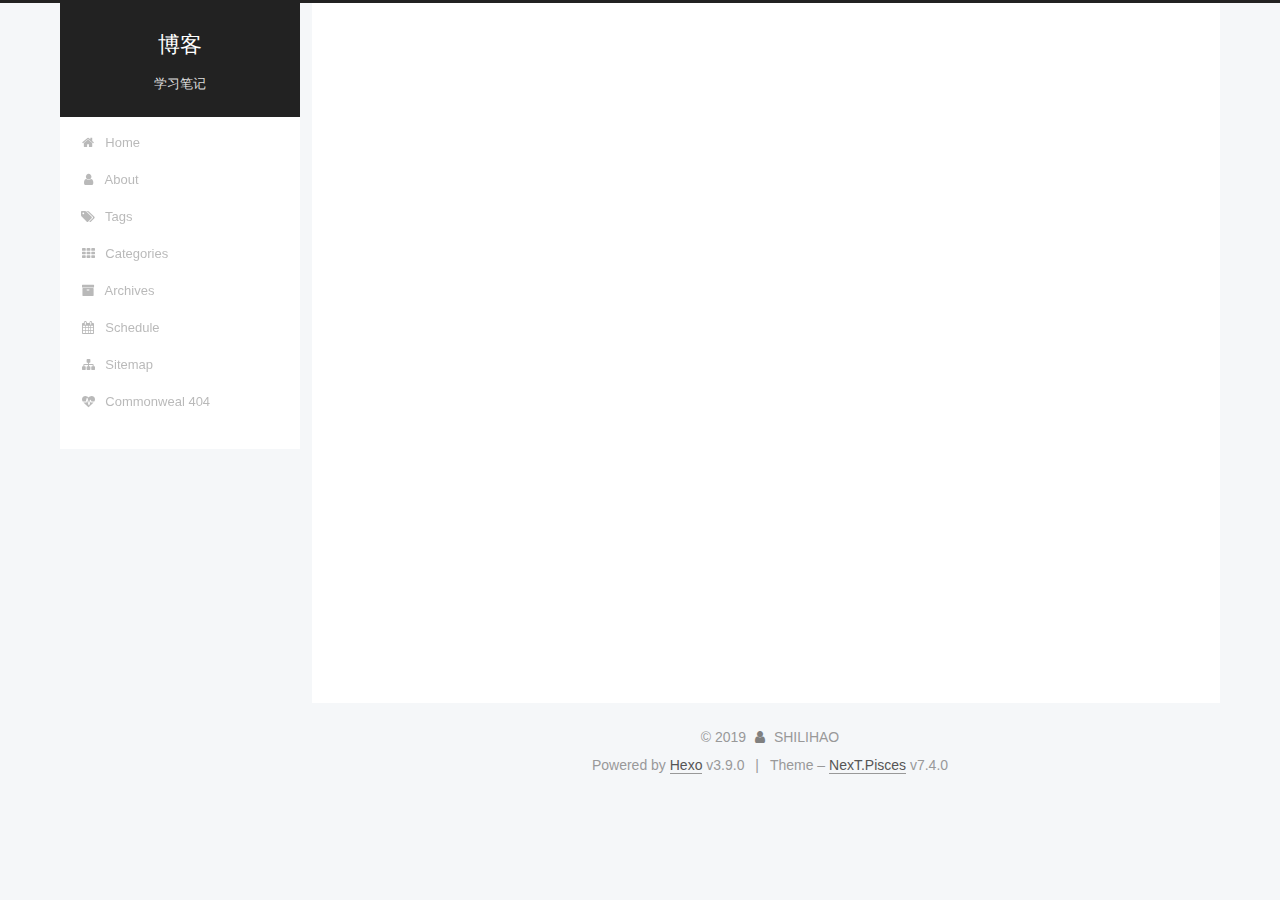
<file: 2019/09/12/第二篇文章/index.html>
<!DOCTYPE html>





<html lang="zh-Hans">
<head>
  <meta charset="UTF-8">
<meta name="viewport" content="width=device-width, initial-scale=1, maximum-scale=2">
<meta name="theme-color" content="#222">
<meta name="generator" content="Hexo 3.9.0">
  <link rel="apple-touch-icon" sizes="180x180" href="/images/apple-touch-icon-next.png?v=7.4.0">
  <link rel="icon" type="image/png" sizes="32x32" href="/images/favicon-32x32-next.png?v=7.4.0">
  <link rel="icon" type="image/png" sizes="16x16" href="/images/favicon-16x16-next.png?v=7.4.0">
  <link rel="mask-icon" href="/images/logo.svg?v=7.4.0" color="#222">

<link rel="stylesheet" href="/css/main.css?v=7.4.0">


<link rel="stylesheet" href="/lib/font-awesome/css/font-awesome.min.css?v=4.7.0">


<script id="hexo-configurations">
  var NexT = window.NexT || {};
  var CONFIG = {
    root: '/',
    scheme: 'Pisces',
    version: '7.4.0',
    exturl: false,
    sidebar: {"position":"left","display":"post","offset":12,"onmobile":false},
    copycode: {"enable":false,"show_result":false,"style":null},
    back2top: {"enable":true,"sidebar":false,"scrollpercent":false},
    bookmark: {"enable":false,"color":"#222","save":"auto"},
    fancybox: false,
    mediumzoom: false,
    lazyload: false,
    pangu: false,
    algolia: {
      appID: '',
      apiKey: '',
      indexName: '',
      hits: {"per_page":10},
      labels: {"input_placeholder":"Search for Posts","hits_empty":"We didn't find any results for the search: ${query}","hits_stats":"${hits} results found in ${time} ms"}
    },
    localsearch: {"enable":false,"trigger":"auto","top_n_per_article":1,"unescape":false,"preload":false},
    path: '',
    motion: {"enable":true,"async":false,"transition":{"post_block":"fadeIn","post_header":"slideDownIn","post_body":"slideDownIn","coll_header":"slideLeftIn","sidebar":"slideUpIn"}},
    translation: {
      copy_button: 'Copy',
      copy_success: 'Copied',
      copy_failure: 'Copy failed'
    },
    sidebarPadding: 40
  };
</script>

  <meta property="og:type" content="article">
<meta property="og:title" content="第二篇文章">
<meta property="og:url" content="http://yoursite.com/2019/09/12/第二篇文章/index.html">
<meta property="og:site_name" content="博客">
<meta property="og:locale" content="zh-Hans">
<meta property="og:updated_time" content="2019-09-12T09:19:32.817Z">
<meta name="twitter:card" content="summary">
<meta name="twitter:title" content="第二篇文章">
  <link rel="canonical" href="http://yoursite.com/2019/09/12/第二篇文章/">


<script id="page-configurations">
  // https://hexo.io/docs/variables.html
  CONFIG.page = {
    sidebar: "",
    isHome: false,
    isPost: true,
    isPage: false,
    isArchive: false
  };
</script>

  <title>第二篇文章 | 博客</title>
  








  <noscript>
  <style>
  .use-motion .brand,
  .use-motion .menu-item,
  .sidebar-inner,
  .use-motion .post-block,
  .use-motion .pagination,
  .use-motion .comments,
  .use-motion .post-header,
  .use-motion .post-body,
  .use-motion .collection-header { opacity: initial; }

  .use-motion .logo,
  .use-motion .site-title,
  .use-motion .site-subtitle {
    opacity: initial;
    top: initial;
  }

  .use-motion .logo-line-before i { left: initial; }
  .use-motion .logo-line-after i { right: initial; }
  </style>
</noscript>

</head>

<body itemscope itemtype="http://schema.org/WebPage" lang="zh-Hans">
  <div class="container use-motion">
    <div class="headband"></div>

    <header id="header" class="header" itemscope itemtype="http://schema.org/WPHeader">
      <div class="header-inner"><div class="site-brand-container">
  <div class="site-meta">

    <div>
      <a href="/" class="brand" rel="start">
        <span class="logo-line-before"><i></i></span>
        <span class="site-title">博客</span>
        <span class="logo-line-after"><i></i></span>
      </a>
    </div>
        <p class="site-subtitle">学习笔记</p>
      
  </div>

  <div class="site-nav-toggle">
    <button aria-label="Toggle navigation bar">
      <span class="btn-bar"></span>
      <span class="btn-bar"></span>
      <span class="btn-bar"></span>
    </button>
  </div>
</div>


<nav class="site-nav">
  
  <ul id="menu" class="menu">
      
      
      
        
        <li class="menu-item menu-item-home">
      
    

    <a href="/" rel="section"><i class="menu-item-icon fa fa-fw fa-home"></i> <br>Home</a>

  </li>
      
      
      
        
        <li class="menu-item menu-item-about">
      
    

    <a href="/about/" rel="section"><i class="menu-item-icon fa fa-fw fa-user"></i> <br>About</a>

  </li>
      
      
      
        
        <li class="menu-item menu-item-tags">
      
    

    <a href="/tags/" rel="section"><i class="menu-item-icon fa fa-fw fa-tags"></i> <br>Tags</a>

  </li>
      
      
      
        
        <li class="menu-item menu-item-categories">
      
    

    <a href="/categories/" rel="section"><i class="menu-item-icon fa fa-fw fa-th"></i> <br>Categories</a>

  </li>
      
      
      
        
        <li class="menu-item menu-item-archives">
      
    

    <a href="/archives/" rel="section"><i class="menu-item-icon fa fa-fw fa-archive"></i> <br>Archives</a>

  </li>
      
      
      
        
        <li class="menu-item menu-item-schedule">
      
    

    <a href="/schedule/" rel="section"><i class="menu-item-icon fa fa-fw fa-calendar"></i> <br>Schedule</a>

  </li>
      
      
      
        
        <li class="menu-item menu-item-sitemap">
      
    

    <a href="/sitemap.xml" rel="section"><i class="menu-item-icon fa fa-fw fa-sitemap"></i> <br>Sitemap</a>

  </li>
      
      
      
        
        <li class="menu-item menu-item-commonweal">
      
    

    <a href="/404/" rel="section"><i class="menu-item-icon fa fa-fw fa-heartbeat"></i> <br>Commonweal 404</a>

  </li>
  </ul>

</nav>
</div>
    </header>

    
  <div class="back-to-top">
    <i class="fa fa-arrow-up"></i>
    <span>0%</span>
  </div>


    <main id="main" class="main">
      <div class="main-inner">
        <div class="content-wrap">
            

          <div id="content" class="content">
            

  <div id="posts" class="posts-expand">
      <article itemscope itemtype="http://schema.org/Article">
  
  
  
  <div class="post-block post">
    <link itemprop="mainEntityOfPage" href="http://yoursite.com/2019/09/12/第二篇文章/">

    <span hidden itemprop="author" itemscope itemtype="http://schema.org/Person">
      <meta itemprop="name" content="SHILIHAO">
      <meta itemprop="description" content="">
      <meta itemprop="image" content="/images/avatar.gif">
    </span>

    <span hidden itemprop="publisher" itemscope itemtype="http://schema.org/Organization">
      <meta itemprop="name" content="博客">
    </span>
      <header class="post-header">
        <h1 class="post-title" itemprop="name headline">第二篇文章

          
        </h1>

        <div class="post-meta">
            <span class="post-meta-item">
              <span class="post-meta-item-icon">
                <i class="fa fa-calendar-o"></i>
              </span>
              <span class="post-meta-item-text">Posted on</span>

              
                
              

              <time title="Created: 2019-09-12 17:19:32" itemprop="dateCreated datePublished" datetime="2019-09-12T17:19:32+08:00">2019-09-12</time>
            </span>
          

          

        </div>
      </header>

    
    
    
    <div class="post-body" itemprop="articleBody">

      
        
    </div>

    
    
    
        
      

      <footer class="post-footer">

        

          <div class="post-nav">
            <div class="post-nav-next post-nav-item">
              
                <a href="/2019/09/11/hello-world/" rel="next" title="第一个篇博客">
                  <i class="fa fa-chevron-left"></i> 第一个篇博客
                </a>
              
            </div>

            <span class="post-nav-divider"></span>

            <div class="post-nav-prev post-nav-item">
              
            </div>
          </div>
        
      </footer>
    
  </div>
  
  
  
  </article>

  </div>


          </div>
          

        </div>
          
  
  <div class="sidebar-toggle">
    <div class="sidebar-toggle-line-wrap">
      <span class="sidebar-toggle-line sidebar-toggle-line-first"></span>
      <span class="sidebar-toggle-line sidebar-toggle-line-middle"></span>
      <span class="sidebar-toggle-line sidebar-toggle-line-last"></span>
    </div>
  </div>

  <aside class="sidebar">
    <div class="sidebar-inner">
        
        
        
        
      

      <ul class="sidebar-nav motion-element">
        <li class="sidebar-nav-toc">
          Table of Contents
        </li>
        <li class="sidebar-nav-overview">
          Overview
        </li>
      </ul>

      <!--noindex-->
      <div class="post-toc-wrap sidebar-panel">
      </div>
      <!--/noindex-->

      <div class="site-overview-wrap sidebar-panel">
        <div class="site-author motion-element" itemprop="author" itemscope itemtype="http://schema.org/Person">
  <p class="site-author-name" itemprop="name">SHILIHAO</p>
  <div class="site-description" itemprop="description"></div>
</div>
  <nav class="site-state motion-element">
      <div class="site-state-item site-state-posts">
        
          <a href="/archives/">
        
          <span class="site-state-item-count">2</span>
          <span class="site-state-item-name">posts</span>
        </a>
      </div>
    
  </nav>



      </div>

    </div>
  </aside>
  <div id="sidebar-dimmer"></div>


      </div>
    </main>

    <footer id="footer" class="footer">
      <div class="footer-inner">
        <div class="copyright">&copy; <span itemprop="copyrightYear">2019</span>
  <span class="with-love" id="animate">
    <i class="fa fa-user"></i>
  </span>
  <span class="author" itemprop="copyrightHolder">SHILIHAO</span>
</div>
  <div class="powered-by">Powered by <a href="https://hexo.io" class="theme-link" rel="noopener" target="_blank">Hexo</a> v3.9.0</div>
  <span class="post-meta-divider">|</span>
  <div class="theme-info">Theme – <a href="https://theme-next.org" class="theme-link" rel="noopener" target="_blank">NexT.Pisces</a> v7.4.0</div>

        












        
      </div>
    </footer>
  </div>

  


  <script src="/lib/anime.min.js?v=3.1.0"></script>
  <script src="/lib/velocity/velocity.min.js?v=1.2.1"></script>
  <script src="/lib/velocity/velocity.ui.min.js?v=1.2.1"></script>
<script src="/js/utils.js?v=7.4.0"></script><script src="/js/motion.js?v=7.4.0"></script>
<script src="/js/schemes/pisces.js?v=7.4.0"></script>
<script src="/js/next-boot.js?v=7.4.0"></script>



  





















  

  

  

</body>
</html>
</file>
<file: css/main.css>
html {
  line-height: 1.15; /* 1 */
  -webkit-text-size-adjust: 100%; /* 2 */
}
body {
  margin: 0;
}
main {
  display: block;
}
h1 {
  font-size: 2em;
  margin: 0.67em 0;
}
hr {
  box-sizing: content-box; /* 1 */
  height: 0; /* 1 */
  overflow: visible; /* 2 */
}
pre {
  font-family: monospace, monospace; /* 1 */
  font-size: 1em; /* 2 */
}
a {
  background-color: transparent;
}
abbr[title] {
  border-bottom: none; /* 1 */
  text-decoration: underline; /* 2 */
  text-decoration: underline dotted; /* 2 */
}
b,
strong {
  font-weight: bolder;
}
code,
kbd,
samp {
  font-family: monospace, monospace; /* 1 */
  font-size: 1em; /* 2 */
}
small {
  font-size: 80%;
}
sub,
sup {
  font-size: 75%;
  line-height: 0;
  position: relative;
  vertical-align: baseline;
}
sub {
  bottom: -0.25em;
}
sup {
  top: -0.5em;
}
img {
  border-style: none;
}
button,
input,
optgroup,
select,
textarea {
  font-family: inherit; /* 1 */
  font-size: 100%; /* 1 */
  line-height: 1.15; /* 1 */
  margin: 0; /* 2 */
}
button,
input {
/* 1 */
  overflow: visible;
}
button,
select {
/* 1 */
  text-transform: none;
}
button,
[type='button'],
[type='reset'],
[type='submit'] {
  -webkit-appearance: button;
}
button::-moz-focus-inner,
[type='button']::-moz-focus-inner,
[type='reset']::-moz-focus-inner,
[type='submit']::-moz-focus-inner {
  border-style: none;
  padding: 0;
}
button:-moz-focusring,
[type='button']:-moz-focusring,
[type='reset']:-moz-focusring,
[type='submit']:-moz-focusring {
  outline: 1px dotted ButtonText;
}
fieldset {
  padding: 0.35em 0.75em 0.625em;
}
legend {
  box-sizing: border-box; /* 1 */
  color: inherit; /* 2 */
  display: table; /* 1 */
  max-width: 100%; /* 1 */
  padding: 0; /* 3 */
  white-space: normal; /* 1 */
}
progress {
  vertical-align: baseline;
}
textarea {
  overflow: auto;
}
[type='checkbox'],
[type='radio'] {
  box-sizing: border-box; /* 1 */
  padding: 0; /* 2 */
}
[type='number']::-webkit-inner-spin-button,
[type='number']::-webkit-outer-spin-button {
  height: auto;
}
[type='search'] {
  outline-offset: -2px; /* 2 */
  -webkit-appearance: textfield; /* 1 */
}
[type='search']::-webkit-search-decoration {
  -webkit-appearance: none;
}
::-webkit-file-upload-button {
  font: inherit; /* 2 */
  -webkit-appearance: button; /* 1 */
}
details {
  display: block;
}
summary {
  display: list-item;
}
template {
  display: none;
}
[hidden] {
  display: none;
}
::selection {
  background: #262a30;
  color: #fff;
}
body {
  background: #f5f7f9;
  color: #555;
  font-family: 'Lato', "PingFang SC", "Microsoft YaHei", sans-serif;
  font-size: 1em;
  line-height: 2;
}
@media (max-width: 991px) {
  body {
    padding-right: 0;
  }
}
h1,
h2,
h3,
h4,
h5,
h6 {
  font-family: 'Lato', "PingFang SC", "Microsoft YaHei", sans-serif;
  font-weight: bold;
  line-height: 1.5;
  margin: 20px 0 15px;
  padding: 0;
}
h1 {
  font-size: 1.75em;
}
h2 {
  font-size: 1.625em;
}
h3 {
  font-size: 1.5em;
}
h4 {
  font-size: 1.375em;
}
h5 {
  font-size: 1.25em;
}
h6 {
  font-size: 1.125em;
}
p {
  margin: 0 0 20px 0;
}
a,
span.exturl {
  overflow-wrap: break-word;
  word-wrap: break-word;
  background-color: transparent;
  border-bottom: 1px solid #999;
  color: #555;
  outline: none;
  text-decoration: none;
  cursor: pointer;
}
a:hover,
span.exturl:hover {
  border-bottom-color: #222;
  color: #222;
}
iframe,
img,
video {
  display: block;
  margin-left: auto;
  margin-right: auto;
  max-width: 100%;
}
hr {
  background-color: #ddd;
  background-image: repeating-linear-gradient(-45deg, #fff, #fff 4px, transparent 4px, transparent 8px);
  border: 0;
  height: 3px;
  margin: 40px 0;
}
blockquote {
  border-left: 4px solid #ddd;
  color: #666;
  margin: 0;
  padding: 0 15px;
}
blockquote cite::before {
  content: '-';
  padding: 0 5px;
}
dt {
  font-weight: 700;
}
dd {
  margin: 0;
  padding: 0;
}
kbd {
  background-color: #f9f9f9;
  background-image: linear-gradient(top, #eee, #fff, #eee);
  border: 1px solid #ccc;
  border-radius: 0.2em;
  box-shadow: 0.1em 0.1em 0.2em rgba(0,0,0,0.1);
  font-family: inherit;
  padding: 0.1em 0.3em;
  white-space: nowrap;
}
.text-left {
  text-align: left;
}
.text-center {
  text-align: center;
}
.text-right {
  text-align: right;
}
.text-justify {
  text-align: justify;
}
.text-nowrap {
  white-space: nowrap;
}
.text-lowercase {
  text-transform: lowercase;
}
.text-uppercase {
  text-transform: uppercase;
}
.text-capitalize {
  text-transform: capitalize;
}
.center-block {
  display: block;
  margin-left: auto;
  margin-right: auto;
}
.clearfix::before,
.clearfix::after {
  content: ' ';
  display: table;
}
.clearfix::after {
  clear: both;
}
.pullquote {
  width: 45%;
}
.pullquote.left {
  float: left;
  margin-left: 5px;
  margin-right: 10px;
}
.pullquote.right {
  float: right;
  margin-left: 10px;
  margin-right: 5px;
}
.translation {
  color: #999;
  font-size: 0.875em;
  margin-top: -20px;
}
.table-container {
  -webkit-overflow-scrolling: touch;
  overflow: auto;
}
table {
  border-collapse: collapse;
  border-spacing: 0;
  font-size: 0.875em;
  margin: 0 0 20px 0;
  width: 100%;
}
table > tbody > tr:nth-of-type(odd) {
  background-color: #f9f9f9;
}
table > tbody > tr:hover {
  background-color: #f5f5f5;
}
caption,
th,
td {
  font-weight: normal;
  padding: 8px;
  text-align: left;
  vertical-align: middle;
}
th,
td {
  border: 1px solid #ddd;
  border-bottom: 3px solid #ddd;
}
th {
  font-weight: 700;
  padding-bottom: 10px;
}
td {
  border-bottom-width: 1px;
}
html,
body {
  height: 100%;
}
.container {
  position: relative;
}
.header-inner {
  margin: 0 auto;
  padding: 100px 0 70px;
  width: calc(100% - 20px);
}
@media (min-width: 1200px) {
  .container .header-inner {
    width: 1160px;
  }
}
@media (min-width: 1600px) {
  .container .header-inner {
    width: 73%;
  }
}
.main-inner {
  margin: 0 auto;
  width: calc(100% - 20px);
}
@media (min-width: 1200px) {
  .container .main-inner {
    width: 1160px;
  }
}
@media (min-width: 1600px) {
  .container .main-inner {
    width: 73%;
  }
}
.footer {
  padding: 20px 0;
}
.footer-inner {
  box-sizing: border-box;
  margin: 0 auto;
  width: calc(100% - 20px);
}
@media (min-width: 1200px) {
  .container .footer-inner {
    width: 1160px;
  }
}
@media (min-width: 1600px) {
  .container .footer-inner {
    width: 73%;
  }
}
pre,
.highlight {
  background: #f7f7f7;
  color: #4d4d4c;
  line-height: 1.6;
  margin: 0 auto 20px;
}
pre,
code {
  font-family: consolas, Menlo, "PingFang SC", "Microsoft YaHei", monospace;
}
code {
  overflow-wrap: break-word;
  word-wrap: break-word;
  background: #eee;
  border-radius: 3px;
  color: #555;
  padding: 2px 4px;
}
pre {
  overflow: auto;
  padding: 10px;
}
pre code {
  background: none;
  color: #4d4d4c;
  font-size: 0.875em;
  padding: 0;
  text-shadow: none;
}
.highlight *::selection {
  background: #d6d6d6;
}
.highlight pre {
  border: 0;
  margin: 0;
  padding: 10px 0;
}
.highlight table {
  border: 0;
  margin: 0;
  width: auto;
}
.highlight td {
  border: 0;
  padding: 0;
}
.highlight figcaption {
  background: #eee;
  border-bottom: 1px solid #e9e9e9;
  color: #4d4d4c;
  line-height: 1em;
  margin: 0;
  padding: 0.5em;
}
.highlight figcaption::before,
.highlight figcaption::after {
  content: ' ';
  display: table;
}
.highlight figcaption::after {
  clear: both;
}
.highlight figcaption a {
  color: #4d4d4c;
  float: right;
}
.highlight figcaption a:hover {
  border-bottom-color: #4d4d4c;
}
.highlight .gutter pre {
  background-color: #eff2f3;
  color: #869194;
  padding-left: 10px;
  padding-right: 10px;
  text-align: right;
}
.highlight .code pre {
  background-color: #f7f7f7;
  padding-left: 10px;
  width: 100%;
}
.gutter {
  -moz-user-select: none;
  -ms-user-select: none;
  -webkit-user-select: none;
  user-select: none;
}
.gist table {
  width: auto;
}
.gist table td {
  border: 0;
}
pre .deletion {
  background: #fdd;
}
pre .addition {
  background: #dfd;
}
pre .meta {
  color: #eab700;
  -moz-user-select: none;
  -ms-user-select: none;
  -webkit-user-select: none;
  user-select: none;
}
pre .comment {
  color: #8e908c;
}
pre .variable,
pre .attribute,
pre .tag,
pre .name,
pre .regexp,
pre .ruby .constant,
pre .xml .tag .title,
pre .xml .pi,
pre .xml .doctype,
pre .html .doctype,
pre .css .id,
pre .css .class,
pre .css .pseudo {
  color: #c82829;
}
pre .number,
pre .preprocessor,
pre .built_in,
pre .builtin-name,
pre .literal,
pre .params,
pre .constant,
pre .command {
  color: #f5871f;
}
pre .ruby .class .title,
pre .css .rules .attribute,
pre .string,
pre .symbol,
pre .value,
pre .inheritance,
pre .header,
pre .ruby .symbol,
pre .xml .cdata,
pre .special,
pre .formula {
  color: #718c00;
}
pre .title,
pre .css .hexcolor {
  color: #3e999f;
}
pre .function,
pre .python .decorator,
pre .python .title,
pre .ruby .function .title,
pre .ruby .title .keyword,
pre .perl .sub,
pre .javascript .title,
pre .coffeescript .title {
  color: #4271ae;
}
pre .keyword,
pre .javascript .function {
  color: #8959a8;
}
.blockquote-center {
  border-left: none;
  margin: 40px 0;
  padding: 0;
  position: relative;
  text-align: center;
}
.blockquote-center::before,
.blockquote-center::after {
  background-position: 0 -6px;
  background-repeat: no-repeat;
  background-size: 22px 22px;
  content: ' ';
  display: block;
  height: 24px;
  opacity: 0.2;
  position: absolute;
  width: 100%;
}
.blockquote-center::before {
  background-image: url("../images/quote-l.svg");
  border-top: 1px solid #ccc;
  top: -20px;
}
.blockquote-center::after {
  background-image: url("../images/quote-r.svg");
  background-position: 100% 8px;
  border-bottom: 1px solid #ccc;
  bottom: -20px;
}
.blockquote-center p,
.blockquote-center div {
  text-align: center;
}
.post-body .group-picture img {
  border: 0;
  box-sizing: border-box;
  margin: 0 auto;
  padding: 0 3px;
}
.post-body .group-picture-row {
  margin-bottom: 6px;
  overflow: hidden;
}
.post-body .group-picture-column {
  float: left;
  margin-bottom: 10px;
}
.post-body .label {
  display: inline;
  padding: 0 2px;
}
.post-body .label.default {
  background-color: #f0f0f0;
}
.post-body .label.primary {
  background-color: #efe6f7;
}
.post-body .label.info {
  background-color: #e5f2f8;
}
.post-body .label.success {
  background-color: #e7f4e9;
}
.post-body .label.warning {
  background-color: #fcf6e1;
}
.post-body .label.danger {
  background-color: #fae8eb;
}
.post-body .tabs {
  margin-bottom: 20px;
}
.post-body .tabs,
.tabs-comment {
  display: block;
  padding-top: 10px;
  position: relative;
}
.post-body .tabs ul.nav-tabs,
.tabs-comment ul.nav-tabs {
  display: flex;
  flex-wrap: wrap;
  margin: 0;
  margin-bottom: -1px;
  padding: 0;
}
@media (max-width: 413px) {
  .post-body .tabs ul.nav-tabs,
  .tabs-comment ul.nav-tabs {
    display: block;
    margin-bottom: 5px;
  }
}
.post-body .tabs ul.nav-tabs li.tab,
.tabs-comment ul.nav-tabs li.tab {
  background-color: #fff;
  border-bottom: 1px solid #ddd;
  border-left: 1px solid transparent;
  border-right: 1px solid transparent;
  border-top: 3px solid transparent;
  flex-grow: 1;
  list-style-type: none;
}
@media (max-width: 413px) {
  .post-body .tabs ul.nav-tabs li.tab,
  .tabs-comment ul.nav-tabs li.tab {
    border-bottom: 1px solid transparent;
    border-left: 3px solid transparent;
    border-right: 1px solid transparent;
    border-top: 1px solid transparent;
  }
}
.post-body .tabs ul.nav-tabs li.tab a,
.tabs-comment ul.nav-tabs li.tab a {
  border-bottom: initial;
  display: block;
  line-height: 1.8em;
  outline: 0;
  padding: 0.25em 0.75em;
  text-align: center;
  transition-delay: 0s;
  transition-duration: 0.2s;
  transition-timing-function: ease-out;
}
.post-body .tabs ul.nav-tabs li.tab a i,
.tabs-comment ul.nav-tabs li.tab a i {
  width: 1.285714285714286em;
}
.post-body .tabs ul.nav-tabs li.tab.active,
.tabs-comment ul.nav-tabs li.tab.active {
  border-bottom: 1px solid transparent;
  border-left: 1px solid #ddd;
  border-right: 1px solid #ddd;
  border-top: 3px solid #fc6423;
}
@media (max-width: 413px) {
  .post-body .tabs ul.nav-tabs li.tab.active,
  .tabs-comment ul.nav-tabs li.tab.active {
    border-bottom: 1px solid #ddd;
    border-left: 3px solid #fc6423;
    border-right: 1px solid #ddd;
    border-top: 1px solid #ddd;
  }
}
.post-body .tabs ul.nav-tabs li.tab.active a,
.tabs-comment ul.nav-tabs li.tab.active a {
  color: #555;
  cursor: default;
}
.post-body .tabs .tab-content .tab-pane,
.tabs-comment .tab-content .tab-pane {
  border: 1px solid #ddd;
  padding: 20px 20px 0 20px;
}
.post-body .tabs .tab-content .tab-pane:not(.active),
.tabs-comment .tab-content .tab-pane:not(.active) {
  display: none;
}
.post-body .tabs .tab-content .tab-pane.active,
.tabs-comment .tab-content .tab-pane.active {
  display: block;
}
.post-body .note {
  margin-bottom: 20px;
  padding: 15px;
  position: relative;
  border: 1px solid #eee;
  border-left-width: 5px;
  border-radius: 3px;
}
.post-body .note h2,
.post-body .note h3,
.post-body .note h4,
.post-body .note h5,
.post-body .note h6 {
  margin-top: 0;
  border-bottom: initial;
  margin-bottom: 0;
  padding-top: 0;
}
.post-body .note p:first-child,
.post-body .note ul:first-child,
.post-body .note ol:first-child,
.post-body .note table:first-child,
.post-body .note pre:first-child,
.post-body .note blockquote:first-child,
.post-body .note img:first-child {
  margin-top: 0;
}
.post-body .note p:last-child,
.post-body .note ul:last-child,
.post-body .note ol:last-child,
.post-body .note table:last-child,
.post-body .note pre:last-child,
.post-body .note blockquote:last-child,
.post-body .note img:last-child {
  margin-bottom: 0;
}
.post-body .note.default {
  border-left-color: #777;
}
.post-body .note.default h2,
.post-body .note.default h3,
.post-body .note.default h4,
.post-body .note.default h5,
.post-body .note.default h6 {
  color: #777;
}
.post-body .note.primary {
  border-left-color: #6f42c1;
}
.post-body .note.primary h2,
.post-body .note.primary h3,
.post-body .note.primary h4,
.post-body .note.primary h5,
.post-body .note.primary h6 {
  color: #6f42c1;
}
.post-body .note.info {
  border-left-color: #428bca;
}
.post-body .note.info h2,
.post-body .note.info h3,
.post-body .note.info h4,
.post-body .note.info h5,
.post-body .note.info h6 {
  color: #428bca;
}
.post-body .note.success {
  border-left-color: #5cb85c;
}
.post-body .note.success h2,
.post-body .note.success h3,
.post-body .note.success h4,
.post-body .note.success h5,
.post-body .note.success h6 {
  color: #5cb85c;
}
.post-body .note.warning {
  border-left-color: #f0ad4e;
}
.post-body .note.warning h2,
.post-body .note.warning h3,
.post-body .note.warning h4,
.post-body .note.warning h5,
.post-body .note.warning h6 {
  color: #f0ad4e;
}
.post-body .note.danger {
  border-left-color: #d9534f;
}
.post-body .note.danger h2,
.post-body .note.danger h3,
.post-body .note.danger h4,
.post-body .note.danger h5,
.post-body .note.danger h6 {
  color: #d9534f;
}
.btn {
  background: #fff;
  border: 2px solid #555;
  border-radius: 2px;
  color: #555;
  display: inline-block;
  font-size: 0.875em;
  line-height: 2;
  padding: 0 20px;
  text-decoration: none;
  transition-delay: 0s;
  transition-duration: 0.2s;
  transition-timing-function: ease-in-out;
  transition-property: background-color;
}
.btn:hover {
  background: #222;
  border-color: #222;
  color: #fff;
}
.btn + .btn {
  margin: 0 0 8px 8px;
}
.btn .fa-fw {
  text-align: left;
  width: 1.285714285714286em;
}
.btn-bar {
  background: #555;
  border-radius: 1px;
  display: block;
  height: 2px;
  width: 22px;
}
.btn-bar + .btn-bar {
  margin-top: 4px;
}
.page-number-basic,
.pagination .prev,
.pagination .next,
.pagination .page-number,
.pagination .space {
  display: inline-block;
  margin: 0 10px;
  padding: 0 11px;
  position: relative;
  top: -1px;
}
@media (max-width: 767px) {
  .page-number-basic,
  .pagination .prev,
  .pagination .next,
  .pagination .page-number,
  .pagination .space {
    margin: 0 5px;
  }
}
.pagination {
  border-top: 1px solid #eee;
  margin: 120px 0 40px;
  text-align: center;
}
.pagination .prev,
.pagination .next,
.pagination .page-number {
  border-bottom: 0;
  border-top: 1px solid #eee;
  transition-property: border-color;
  transition-delay: 0s;
  transition-duration: 0.2s;
  transition-timing-function: ease-in-out;
}
.pagination .prev:hover,
.pagination .next:hover,
.pagination .page-number:hover {
  border-top-color: #222;
}
.pagination .space {
  margin: 0;
  padding: 0;
}
.pagination .prev {
  margin-left: 0;
}
.pagination .next {
  margin-right: 0;
}
.pagination .page-number.current {
  background: #ccc;
  border-top-color: #ccc;
  color: #fff;
}
@media (max-width: 767px) {
  .pagination {
    border-top: none;
  }
  .pagination .prev,
  .pagination .next,
  .pagination .page-number {
    border-bottom: 1px solid #eee;
    border-top: 0;
    margin-bottom: 10px;
    padding: 0 10px;
  }
  .pagination .prev:hover,
  .pagination .next:hover,
  .pagination .page-number:hover {
    border-bottom-color: #222;
  }
}
.comments {
  margin: 60px 20px 0;
  overflow: hidden;
}
.comment-button-group {
  display: flex;
  flex-wrap: wrap-reverse;
  justify-content: center;
  margin: 1em 0;
}
.comment-button-group .comment-button {
  margin: 0.1em 0.2em;
}
.comment-button-group .comment-button.active {
  background: #222;
  border-color: #222;
  color: #fff;
}
.comment-position {
  display: none;
}
.comment-position.active {
  display: block;
}
.tabs-comment {
  background: #fff;
  margin-top: 4em;
  padding-top: 0;
}
.tabs-comment .comments {
  border: 0;
  box-shadow: none;
  margin-top: 0;
  padding-top: 0;
}
.back-to-top {
  background: #222;
  bottom: -100px;
  box-sizing: border-box;
  color: #fff;
  cursor: pointer;
  font-size: 12px;
  left: 30px;
  opacity: 0.6;
  padding: 0 6px;
  position: fixed;
  text-align: center;
  transition-property: bottom;
  z-index: 1050;
  transition-delay: 0s;
  transition-duration: 0.2s;
  transition-timing-function: ease-in-out;
  width: 24px;
}
.back-to-top span {
  display: none;
}
.back-to-top:hover {
  color: #fc6423;
}
.back-to-top.back-to-top-on {
  bottom: 30px;
}
@media (max-width: 991px) {
  .back-to-top {
    left: 20px;
    opacity: 0.8;
  }
}
.header {
  background: transparent;
}
.header-inner {
  position: relative;
}
.headband {
  background: #222;
  height: 3px;
}
.site-meta {
  margin: 0;
  text-align: center;
}
@media (max-width: 767px) {
  .site-meta {
    text-align: center;
  }
}
.brand {
  background: #222;
  border-bottom: none;
  color: #fff;
  display: inline-block;
  line-height: 1.375em;
  padding: 0 40px;
  position: relative;
}
.brand:hover {
  color: #fff;
}
.logo {
  display: inline-block;
  line-height: 36px;
  margin-right: 5px;
  vertical-align: top;
}
.site-title {
  display: inline-block;
  font-family: 'Lato', "PingFang SC", "Microsoft YaHei", sans-serif;
  font-size: 1.375em;
  font-weight: normal;
  line-height: 1.5;
  vertical-align: top;
}
.site-subtitle {
  color: #ddd;
  font-size: 0.8125em;
  margin-top: 10px;
}
.use-motion .brand {
  opacity: 0;
}
.use-motion .logo,
.use-motion .site-title,
.use-motion .site-subtitle,
.use-motion .custom-logo-image {
  opacity: 0;
  position: relative;
  top: -10px;
}
.site-nav-toggle {
  display: none;
  left: 10px;
  position: absolute;
}
@media (max-width: 767px) {
  .site-nav-toggle {
    display: block;
  }
}
.site-nav-toggle button {
  background: transparent;
  border: 0;
  margin-top: 2px;
  padding: 9px 10px;
}
.site-nav {
  display: block;
}
@media (max-width: 767px) {
  .site-nav {
    border-top: 1px solid #ddd;
    clear: both;
    display: none;
    margin: 0 -10px;
    padding: 0 10px;
  }
}
.site-nav.site-nav-on {
  display: block;
}
.menu {
  margin-top: 20px;
  padding-left: 0;
  text-align: center;
}
.menu-item {
  display: inline-block;
  list-style: none;
  margin: 0 10px;
}
@media (max-width: 767px) {
  .menu-item {
    margin-top: 10px;
  }
}
.menu-item a,
.menu-item span.exturl {
  border-bottom: 1px solid transparent;
  display: block;
  font-size: 0.8125em;
  line-height: inherit;
  transition-property: border-color;
  transition-delay: 0s;
  transition-duration: 0.2s;
  transition-timing-function: ease-in-out;
}
.menu-item a:hover,
.menu-item span.exturl:hover {
  border-bottom-color: #222;
}
.menu-item .fa {
  margin-right: 5px;
}
.use-motion .menu-item {
  opacity: 0;
}
.post-body {
  overflow-wrap: break-word;
  word-wrap: break-word;
  font-family: 'Lato', "PingFang SC", "Microsoft YaHei", sans-serif;
}
@media (min-width: 1200px) {
  .post-body {
    font-size: 1.125em;
  }
}
@media (max-width: 767px) {
  .post-body {
    font-size: 0.875em;
  }
}
.post-body span.exturl .fa {
  font-size: 0.875em;
  margin-left: 4px;
}
.post-body .image-caption,
.post-body .figure .caption {
  color: #999;
  font-size: 0.875em;
  font-weight: bold;
  line-height: 1;
  margin: -20px auto 15px;
  text-align: center;
}
.post-sticky-flag {
  display: inline-block;
  transform: rotate(30deg);
}
.use-motion .post-block,
.use-motion .pagination,
.use-motion .comments {
  opacity: 0;
}
.use-motion .post-header {
  opacity: 0;
}
.use-motion .post-body {
  opacity: 0;
}
.use-motion .collection-header {
  opacity: 0;
}
.post-button {
  margin-top: 40px;
}
.posts-collapse {
  margin-left: 55px;
  position: relative;
  z-index: 1010;
}
@media (max-width: 767px) {
  .posts-collapse {
    margin-left: 20px;
    margin-right: 20px;
  }
}
.posts-collapse .collection-title {
  font-size: 1.125em;
  position: relative;
}
.posts-collapse .collection-title::before {
  background: #999;
  border: 1px solid #fff;
  border-radius: 50%;
  content: ' ';
  height: 10px;
  left: 0;
  margin-left: -6px;
  margin-top: -4px;
  position: absolute;
  top: 50%;
  width: 10px;
}
.posts-collapse .collection-year {
  margin: 60px 0;
  position: relative;
}
.posts-collapse .collection-year::before {
  background: #bbb;
  border-radius: 50%;
  content: ' ';
  height: 8px;
  left: 0;
  margin-left: -4px;
  margin-top: -4px;
  position: absolute;
  top: 50%;
  width: 8px;
}
.posts-collapse .collection-header {
  margin: 0 0 0 20px;
}
.posts-collapse .collection-header small {
  color: #bbb;
  margin-left: 5px;
}
.posts-collapse article {
  margin: 30px 0;
}
.posts-collapse .post-header {
  border-bottom: 1px dashed #ccc;
  position: relative;
  transition-delay: 0s;
  transition-duration: 0.2s;
  transition-timing-function: ease-in-out;
  transition-property: border;
}
.posts-collapse .post-header::before {
  background: #bbb;
  border: 1px solid #fff;
  border-radius: 50%;
  content: ' ';
  height: 6px;
  left: 0;
  margin-left: -4px;
  position: absolute;
  top: 0.75em;
  width: 6px;
  transition-delay: 0s;
  transition-duration: 0.2s;
  transition-timing-function: ease-in-out;
  transition-property: background;
}
.posts-collapse .post-header:hover {
  border-bottom-color: #666;
}
.posts-collapse .post-header:hover::before {
  background: #222;
}
.posts-collapse .post-title {
  font-size: 1em;
  font-weight: normal;
  line-height: inherit;
  margin-bottom: 0;
  margin-left: 3.75em;
}
.posts-collapse .post-title::after {
  margin-left: 3px;
  opacity: 0.6;
}
.posts-collapse .post-title a,
.posts-collapse .post-title span.exturl {
  border-bottom: none;
  color: #666;
}
.posts-collapse .post-meta {
  font-size: 0.75em;
  left: 20px;
  position: absolute;
  top: 5px;
}
.posts-collapse::after {
  background: #f5f5f5;
  content: ' ';
  height: 100%;
  left: 0;
  margin-left: -2px;
  position: absolute;
  top: 1.25em;
  width: 4px;
  z-index: -1;
}
.posts-collapse .fa-external-link {
  font-size: 0.875em;
  margin-left: 5px;
}
.post-eof {
  background: #ccc;
  height: 1px;
  margin: 80px auto 60px;
  text-align: center;
  width: 8%;
}
article:last-child .post-eof {
  display: none;
}
.posts-expand {
  padding-top: 40px;
}
@media (max-width: 767px) {
  .posts-expand {
    margin: 0 20px;
  }
}
@media (min-width: 992px) {
  .post-body {
    text-align: justify;
  }
}
@media (max-width: 991px) {
  .post-body {
    text-align: justify;
  }
}
.post-body h2,
.post-body h3,
.post-body h4,
.post-body h5,
.post-body h6 {
  padding-top: 10px;
}
.post-body h2 .header-anchor,
.post-body h3 .header-anchor,
.post-body h4 .header-anchor,
.post-body h5 .header-anchor,
.post-body h6 .header-anchor {
  border-bottom-style: none;
  color: #ccc;
  float: right;
  margin-left: 10px;
  visibility: hidden;
}
.post-body h2 .header-anchor:hover,
.post-body h3 .header-anchor:hover,
.post-body h4 .header-anchor:hover,
.post-body h5 .header-anchor:hover,
.post-body h6 .header-anchor:hover {
  color: inherit;
}
.post-body h2:hover .header-anchor,
.post-body h3:hover .header-anchor,
.post-body h4:hover .header-anchor,
.post-body h5:hover .header-anchor,
.post-body h6:hover .header-anchor {
  visibility: visible;
}
.post-body img {
  border: 1px solid #ddd;
  box-sizing: border-box;
  padding: 3px;
}
@media (max-width: 767px) {
  .post-body img {
    padding: initial;
  }
}
.post-body iframe,
.post-body img,
.post-body video {
  margin-bottom: 20px;
}
.post-body .video-container {
  height: 0;
  margin-bottom: 20px;
  overflow: hidden;
  padding-top: 75%;
  position: relative;
  width: 100%;
}
.post-body .video-container iframe,
.post-body .video-container object,
.post-body .video-container embed {
  height: 100%;
  left: 0;
  margin: 0;
  position: absolute;
  top: 0;
  width: 100%;
}
.post-gallery {
  border-collapse: separate;
  display: table;
  table-layout: fixed;
  width: 100%;
}
.post-gallery-row {
  display: table-row;
}
.post-gallery .post-gallery-img {
  border: 0;
  display: table-cell;
  text-align: center;
  vertical-align: middle;
}
.post-gallery .post-gallery-img img {
  border: 0;
  max-height: 100%;
  max-width: 100%;
}
.fancybox-close,
.fancybox-close:hover {
  border: 0;
}
.posts-expand .post-meta {
  color: #999;
  font-family: 'Lato', "PingFang SC", "Microsoft YaHei", sans-serif;
  margin: 3px 0 60px 0;
  text-align: center;
}
.posts-expand .post-meta .post-description {
  font-size: 0.875em;
  margin-top: 2px;
}
.posts-expand .post-meta time {
  border-bottom: 1px dashed #999;
  cursor: help;
}
.post-meta .post-meta-item + .post-meta-item::before {
  content: '|';
  margin: 0 0.5em;
}
.post-meta .post-meta-item {
  font-size: 0.75em;
}
.post-meta-divider {
  margin: 0 0.5em;
}
.post-meta-item-icon {
  margin-right: 3px;
}
@media (max-width: 991px) {
  .post-meta-item-icon {
    display: inline-block;
  }
}
@media (max-width: 991px) {
  .post-meta-item-text {
    display: none;
  }
}
.post-nav {
  border-top: 1px solid #eee;
  display: table;
  margin-top: 15px;
  width: 100%;
}
.post-nav-divider {
  display: table-cell;
  width: 10%;
}
.post-nav-item {
  display: table-cell;
  padding: 10px 0 0 0;
  vertical-align: top;
  width: 45%;
}
.post-nav-item a {
  border-bottom: none;
  color: #555;
  display: block;
  font-size: 0.875em;
  line-height: 1.6;
  position: relative;
}
.post-nav-item a:hover {
  border-bottom: none;
  color: #222;
}
.post-nav-item a:active {
  top: 2px;
}
.post-nav-item .fa {
  font-size: 0.75em;
  margin-right: 5px;
}
.post-nav-next a {
  padding-left: 5px;
}
.post-nav-prev {
  text-align: right;
}
.post-nav-prev a {
  padding-right: 5px;
}
.post-nav-prev .fa {
  margin-left: 5px;
}
.rtl.post-body p,
.rtl.post-body a,
.rtl.post-body h1,
.rtl.post-body h2,
.rtl.post-body h3,
.rtl.post-body h4,
.rtl.post-body h5,
.rtl.post-body h6,
.rtl.post-body li,
.rtl.post-body ul,
.rtl.post-body ol {
  direction: rtl;
  font-family: UKIJ Ekran;
}
.rtl.post-title {
  font-family: UKIJ Ekran;
}
.post-tags {
  margin-top: 40px;
  text-align: center;
}
.post-tags a {
  display: inline-block;
  font-size: 0.8125em;
  margin-right: 10px;
}
.posts-expand .post-title {
  overflow-wrap: break-word;
  word-wrap: break-word;
  font-weight: 400;
  margin: initial;
  text-align: center;
}
.posts-expand .post-title-link {
  border-bottom: none;
  color: #555;
  display: inline-block;
  line-height: 1.2;
  position: relative;
  vertical-align: top;
}
.posts-expand .post-title-link::before {
  background-color: #000;
  bottom: 0;
  content: '';
  height: 2px;
  left: 0;
  position: absolute;
  transform: scaleX(0);
  visibility: hidden;
  width: 100%;
  transition-delay: 0s;
  transition-duration: 0.2s;
  transition-timing-function: ease-in-out;
}
.posts-expand .post-title-link:hover::before {
  transform: scaleX(1);
  visibility: visible;
}
.posts-expand .post-title-link .fa {
  font-size: 0.875em;
  margin-left: 5px;
}
.post-widgets {
  border-top: 1px solid #eee;
  margin-top: 15px;
  text-align: center;
}
.wp_rating {
  height: 20px;
  line-height: 20px;
  margin-top: 10px;
  padding-top: 6px;
  text-align: center;
}
.social-like {
  display: flex;
  font-size: 0.875em;
  justify-content: center;
  text-align: center;
}
.vk_like {
  align-self: center;
  height: 21px;
  padding-top: 7px;
  width: 85px;
}
.fb_like {
  align-self: center;
  height: 30px;
}
.sidebar {
  background: #222;
  bottom: 0;
  box-shadow: inset 0 2px 6px #000;
  position: fixed;
  top: 0;
  z-index: 1040;
}
.sidebar a,
.sidebar span.exturl {
  border-bottom-color: #555;
  color: #999;
}
.sidebar a:hover,
.sidebar span.exturl:hover {
  border-bottom-color: #eee;
  color: #eee;
}
@media (max-width: 991px) {
  .sidebar {
    display: none;
  }
}
.sidebar-inner {
  color: #999;
  padding: 20px 10px;
  text-align: center;
}
.site-overview-wrap {
  overflow-x: hidden;
  overflow-y: auto;
}
.cc-license {
  margin-top: 10px;
  text-align: center;
}
.cc-license .cc-opacity {
  border-bottom: none;
  opacity: 0.7;
}
.cc-license .cc-opacity:hover {
  opacity: 0.9;
}
.cc-license img {
  display: inline-block;
}
.site-author-image {
  border: 1px solid #eee;
  display: block;
  height: auto;
  margin: 0 auto;
  max-width: 120px;
  padding: 2px;
}
.site-author-name {
  color: #222;
  font-weight: 600;
  margin: 0;
  text-align: center;
}
.site-description {
  color: #999;
  font-size: 0.8125em;
  margin-top: 0;
  text-align: center;
}
.links-of-author {
  margin-top: 20px;
}
.links-of-author a,
.links-of-author span.exturl {
  border-bottom-color: #555;
  display: inline-block;
  font-size: 0.8125em;
  margin-bottom: 10px;
  margin-right: 10px;
  vertical-align: middle;
}
.links-of-author a::before,
.links-of-author span.exturl::before {
  background: #664d91;
  border-radius: 50%;
  content: ' ';
  display: inline-block;
  height: 4px;
  margin-right: 3px;
  vertical-align: middle;
  width: 4px;
}
.feed-link,
.chat {
  margin-top: 10px;
}
.feed-link a,
.chat a {
  border: 1px solid #fc6423;
  border-radius: 4px;
  color: #fc6423;
  display: inline-block;
  padding: 0 15px;
}
.feed-link a .fa,
.chat a .fa {
  margin-right: 5px;
}
.feed-link a:hover,
.chat a:hover {
  background: #fc6423;
  border: 1px solid #fc6423;
  color: #fff;
}
.feed-link a:hover .fa,
.chat a:hover .fa {
  color: #fff;
}
.links-of-blogroll {
  font-size: 0.8125em;
  margin-top: 10px;
}
.links-of-blogroll-title {
  font-size: 0.875em;
  font-weight: 600;
  margin-top: 0;
}
.links-of-blogroll-list {
  list-style: none;
  margin: 0;
  padding: 0;
}
.links-of-blogroll-item {
  padding: 2px 10px;
}
.links-of-blogroll-item a,
.links-of-blogroll-item span.exturl {
  box-sizing: border-box;
  display: inline-block;
  max-width: 280px;
  overflow: hidden;
  text-overflow: ellipsis;
  white-space: nowrap;
}
#sidebar-dimmer {
  display: none;
}
@media (max-width: 767px) {
  #sidebar-dimmer {
    background: #000;
    display: block;
    height: 100%;
    left: 100%;
    opacity: 0;
    position: fixed;
    top: 0;
    width: 100%;
    z-index: 1020;
  }
  .sidebar-active + #sidebar-dimmer {
    opacity: 0.7;
    transform: translateX(-100%);
    transition: opacity 0.5s;
  }
}
.sidebar-nav {
  margin: 0 0 20px;
  padding-left: 0;
}
.sidebar-nav li {
  border-bottom: 1px solid transparent;
  color: #555;
  cursor: pointer;
  display: inline-block;
  font-size: 0.875em;
}
.sidebar-nav li.sidebar-nav-overview {
  margin-left: 10px;
}
.sidebar-nav li:hover {
  color: #fc6423;
}
.sidebar-nav .sidebar-nav-active {
  border-bottom-color: #fc6423;
  color: #fc6423;
}
.sidebar-nav .sidebar-nav-active:hover {
  color: #fc6423;
}
.sidebar-panel {
  display: none;
}
.sidebar-panel-active {
  display: block;
}
.sidebar-toggle {
  background: #222;
  bottom: 45px;
  cursor: pointer;
  height: 14px;
  left: 30px;
  line-height: 0;
  padding: 5px;
  position: fixed;
  width: 14px;
  z-index: 1050;
}
@media (max-width: 991px) {
  .sidebar-toggle {
    left: 20px;
    opacity: 0.8;
    display: none;
  }
}
.sidebar-toggle-line {
  background: #fff;
  display: inline-block;
  height: 2px;
  margin-top: 3px;
  position: relative;
  transition: all 0.4s;
  vertical-align: top;
  width: 100%;
}
.sidebar-toggle-line:first-child {
  margin-top: 0;
}
.sidebar-toggle:hover .sidebar-toggle-line {
  background: #fc6423;
}
.post-toc-wrap {
  overflow-x: hidden;
  overflow-y: auto;
}
.post-toc {
  font-size: 0.875em;
}
.post-toc ol {
  list-style: none;
  margin: 0;
  padding: 0 2px 5px 10px;
  text-align: left;
}
.post-toc ol > ol {
  padding-left: 0;
}
.post-toc ol a {
  transition-delay: 0s;
  transition-duration: 0.2s;
  transition-timing-function: ease-in-out;
  border-bottom-color: #ccc;
  color: #666;
  transition-property: all;
}
.post-toc ol a:hover {
  border-bottom-color: #000;
  color: #000;
}
.post-toc .nav-item {
  overflow: hidden;
  text-overflow: ellipsis;
  white-space: nowrap;
  line-height: 1.8;
}
.post-toc .nav .nav-child {
  display: none;
}
.post-toc .nav .active > .nav-child {
  display: block;
}
.post-toc .nav .active-current > .nav-child {
  display: block;
}
.post-toc .nav .active-current > .nav-child > .nav-item {
  display: block;
}
.post-toc .nav .active > a {
  border-bottom-color: #fc6423;
  color: #fc6423;
}
.post-toc .nav .active-current > a {
  color: #fc6423;
}
.post-toc .nav .active-current > a:hover {
  color: #fc6423;
}
.site-state {
  display: flex;
  justify-content: center;
  line-height: 1.4;
  margin-top: 10px;
  overflow: hidden;
  text-align: center;
  white-space: nowrap;
}
.site-state-item {
  border-left: 1px solid #eee;
  padding: 0 15px;
}
.site-state-item:first-child {
  border-left: none;
}
.site-state-item a {
  border-bottom: none;
}
.site-state-item-count {
  color: inherit;
  display: block;
  font-size: 1em;
  font-weight: 600;
  text-align: center;
}
.site-state-item-name {
  color: #999;
  font-size: 0.8125em;
}
.footer {
  color: #999;
  font-size: 0.875em;
}
.footer.footer-fixed {
  bottom: 0;
  left: 0;
  position: fixed;
  right: 0;
}
.footer img {
  border: 0;
}
.footer-inner {
  text-align: center;
}
.with-love {
  color: #808080;
  display: inline-block;
  margin: 0 5px;
}
.powered-by,
.theme-info {
  display: inline-block;
}
@-moz-keyframes iconAnimate {
  0%, 100% {
    transform: scale(1);
  }
  10%, 30% {
    transform: scale(0.9);
  }
  20%, 40%, 60%, 80% {
    transform: scale(1.1);
  }
  50%, 70% {
    transform: scale(1.1);
  }
}
@-webkit-keyframes iconAnimate {
  0%, 100% {
    transform: scale(1);
  }
  10%, 30% {
    transform: scale(0.9);
  }
  20%, 40%, 60%, 80% {
    transform: scale(1.1);
  }
  50%, 70% {
    transform: scale(1.1);
  }
}
@-o-keyframes iconAnimate {
  0%, 100% {
    transform: scale(1);
  }
  10%, 30% {
    transform: scale(0.9);
  }
  20%, 40%, 60%, 80% {
    transform: scale(1.1);
  }
  50%, 70% {
    transform: scale(1.1);
  }
}
@keyframes iconAnimate {
  0%, 100% {
    transform: scale(1);
  }
  10%, 30% {
    transform: scale(0.9);
  }
  20%, 40%, 60%, 80% {
    transform: scale(1.1);
  }
  50%, 70% {
    transform: scale(1.1);
  }
}
.category-all-page .category-all-title {
  text-align: center;
}
.category-all-page .category-all {
  margin-top: 20px;
}
.category-all-page .category-list {
  list-style: none;
  margin: 0;
  padding: 0;
}
.category-all-page .category-list-item {
  margin: 5px 10px;
}
.category-all-page .category-list-count {
  color: #bbb;
}
.category-all-page .category-list-count::before {
  content: ' (';
  display: inline;
}
.category-all-page .category-list-count::after {
  content: ') ';
  display: inline;
}
.category-all-page .category-list-child {
  padding-left: 10px;
}
#event-list {
  padding: 0px;
}
#event-list hr {
  background: #222;
  margin: 20px 0 45px 0;
}
#event-list hr::after {
  background: #222;
  color: #fff;
  content: 'NOW';
  display: inline-block;
  font-weight: bold;
  padding: 0 5px;
  text-align: right;
}
#event-list li.event {
  background: #f9f9f9;
  margin: 20px 0;
  min-height: 40px;
  padding-left: 10px;
}
#event-list li.event h2.event-summary {
  margin: 0;
  padding-bottom: 3px;
}
#event-list li.event h2.event-summary::before {
  color: #bbb;
  content: '\f111';
  display: inline-block;
  font-family: 'FontAwesome';
  font-size: 10px;
  margin-right: 25px;
  vertical-align: middle;
}
#event-list li.event span.event-relative-time {
  color: #bbb;
  display: inline-block;
  font-size: 12px;
  font-weight: 400;
  padding-left: 12px;
}
#event-list li.event span.event-details {
  color: #bbb;
  display: block;
  line-height: 18px;
  margin-left: 56px;
  padding-bottom: 6px;
  padding-top: 3px;
  text-indent: -24px;
}
#event-list li.event span.event-details::before {
  color: #bbb;
  display: inline-block;
  font-family: FontAwesome;
  margin-right: 9px;
  text-align: center;
  text-indent: 0;
  width: 14px;
}
#event-list li.event span.event-details.event-location::before {
  content: '\f041';
}
#event-list li.event span.event-details.event-duration::before {
  content: '\f017';
}
#event-list li.event-past {
  background: #fcfcfc;
  padding: 15px 0 15px 10px;
}
#event-list li.event-past > * {
  opacity: 0.9;
}
#event-list li.event-past h2.event-summary {
  color: #bbb;
}
#event-list li.event-past h2.event-summary::before {
  color: #dfdfdf;
}
#event-list li.event-now {
  background: #222;
  color: #fff;
  padding: 15px 0 15px 10px;
}
#event-list li.event-now h2.event-summary::before {
  animation: dot-flash 1s alternate infinite ease-in-out;
  color: #fff;
}
#event-list li.event-now * {
  color: #fff !important;
}
#event-list li.event-future {
  background: #222;
  color: #fff;
  padding: 15px 0 15px 10px;
}
#event-list li.event-future h2.event-summary::before {
  animation: dot-flash 1s alternate infinite ease-in-out;
  color: #fff;
}
#event-list li.event-future * {
  color: #fff !important;
}
@-moz-keyframes dot-flash {
  from {
    opacity: 1;
    transform: scale(1);
  }
  to {
    opacity: 0;
    transform: scale(0.8);
  }
}
@-webkit-keyframes dot-flash {
  from {
    opacity: 1;
    transform: scale(1);
  }
  to {
    opacity: 0;
    transform: scale(0.8);
  }
}
@-o-keyframes dot-flash {
  from {
    opacity: 1;
    transform: scale(1);
  }
  to {
    opacity: 0;
    transform: scale(0.8);
  }
}
@keyframes dot-flash {
  from {
    opacity: 1;
    transform: scale(1);
  }
  to {
    opacity: 0;
    transform: scale(0.8);
  }
}
ul.breadcrumb {
  font-size: 0.75em;
  list-style: none;
  margin: 1em 0;
  padding: 0 2em;
  text-align: center;
}
ul.breadcrumb li {
  display: inline;
}
ul.breadcrumb li + li::before {
  content: '/\00a0';
  font-weight: normal;
  padding: 0.5em;
}
ul.breadcrumb li + li:last-child {
  font-weight: bold;
}
.tag-cloud {
  text-align: center;
}
.tag-cloud a {
  display: inline-block;
  margin: 10px;
}
.tag-cloud a:hover {
  color: #222 !important;
}
.header {
  margin: 0 auto;
  position: relative;
  width: calc(100% - 20px);
}
@media (min-width: 1200px) {
  .header {
    width: 1160px;
  }
}
@media (min-width: 1600px) {
  .header {
    width: 73%;
  }
}
@media (max-width: 991px) {
  .header {
    width: auto;
  }
}
.header-inner {
  background: #fff;
  border-radius: initial;
  box-shadow: initial;
  overflow: hidden;
  padding: 0;
  position: absolute;
  top: 0;
  width: 240px;
}
@media (min-width: 1200px) {
  .container .header-inner {
    width: 240px;
  }
}
@media (max-width: 991px) {
  .header-inner {
    border-radius: initial;
    position: relative;
    width: auto;
  }
}
.main::before,
.main::after {
  content: ' ';
  display: table;
}
.main::after {
  clear: both;
}
@media (max-width: 991px) {
  .container .main-inner {
    width: auto;
  }
}
.content-wrap {
  background: #fff;
  border-radius: initial;
  box-shadow: initial;
  box-sizing: border-box;
  float: right;
  min-height: 700px;
  padding: 40px;
  width: calc(100% - 252px);
}
@media (min-width: 768px) and (max-width: 991px) {
  .content-wrap {
    border-radius: initial;
    padding: 20px;
    width: 100%;
  }
}
@media (max-width: 767px) {
  .content-wrap {
    border-radius: initial;
    min-height: auto;
    padding: 20px;
    width: 100%;
  }
}
.sidebar {
  background: #f5f7f9;
  box-shadow: none;
  float: left;
  position: static;
  width: 240px;
}
@media (max-width: 991px) {
  .sidebar {
    display: none;
  }
}
.sidebar-toggle {
  display: none;
}
.footer-inner {
  padding-left: 260px;
}
@media (max-width: 991px) {
  .footer-inner {
    padding: 0;
    width: auto;
  }
}
.back-to-top {
  left: auto;
  right: 30px;
}
@media (max-width: 991px) {
  .back-to-top {
    right: 20px;
  }
}
.site-brand-container {
  position: relative;
}
.site-meta {
  background: #222;
  color: #fff;
  padding: 20px 0;
}
@media (max-width: 991px) {
  .site-meta {
    box-shadow: 0 0 16px rgba(0,0,0,0.5);
  }
}
.brand {
  background: none;
  padding: 0;
}
.brand:hover {
  color: #fff;
}
.site-subtitle {
  font-weight: initial;
  margin: 10px 10px 0;
}
.custom-logo-image {
  margin-top: 20px;
}
@media (max-width: 991px) {
  .custom-logo-image {
    display: none;
  }
}
.site-nav-toggle {
  left: 20px;
  top: 50%;
  transform: translateY(-50%);
}
@media (min-width: 768px) and (max-width: 991px) {
  .site-nav-toggle {
    display: block;
  }
}
.site-nav {
  border-top: none;
}
@media (min-width: 768px) and (max-width: 991px) {
  .site-nav {
    display: none;
  }
}
.menu-item-active a,
.menu .menu-item a:hover,
.menu .menu-item span.exturl:hover {
  background: #f9f9f9;
  border-bottom-color: #fff;
}
.menu-item-active a::after,
.menu .menu-item a:hover::after,
.menu .menu-item span.exturl:hover::after {
  background-color: #bbb;
  border-radius: 50%;
  content: ' ';
  height: 6px;
  margin-top: -3px;
  position: absolute;
  right: 15px;
  top: 50%;
  width: 6px;
}
.menu .menu-item {
  display: block;
  margin: 0;
}
.menu .menu-item a,
.menu .menu-item span.exturl {
  box-sizing: border-box;
  line-height: inherit;
  padding: 5px 20px;
  position: relative;
  text-align: left;
  transition-property: background-color;
  transition-delay: 0s;
  transition-duration: 0.2s;
  transition-timing-function: ease-in-out;
}
@media (hover: none) {
  .menu .menu-item a:hover,
  .menu .menu-item span.exturl:hover {
    background: none;
  }
}
.menu .menu-item .badge {
  background-color: #ccc;
  border-radius: 10px;
  color: #fff;
  display: inline-block;
  float: right;
  font-weight: 700;
  line-height: 1;
  margin: 0.35em 0 0 0;
  padding: 2px 5px;
  text-align: center;
  text-shadow: 1px 1px 0 rgba(0,0,0,0.1);
  vertical-align: middle;
  white-space: nowrap;
}
.menu .menu-item br {
  display: none;
}
.btn-bar {
  background-color: #fff;
}
.sub-menu {
  background: #fff;
  border-bottom: 1px solid #ddd;
  margin: 0;
  padding: 6px 0;
}
.sub-menu .menu-item {
  display: inline-block;
}
.sub-menu .menu-item a,
.sub-menu .menu-item span.exturl {
  margin: 5px 10px;
  padding: initial;
}
.sub-menu .menu-item a:hover,
.sub-menu .menu-item span.exturl:hover {
  background: initial;
  color: #fc6423;
}
.sub-menu .menu-item-active a {
  background: #fff;
  border-bottom-color: #fc6423;
  color: #fc6423;
}
.sub-menu .menu-item-active a:hover {
  background: #fff;
  border-bottom-color: #fc6423;
}
.sub-menu .menu-item-active a::after {
  content: initial;
}
.sidebar {
  bottom: auto;
  right: auto;
}
.sidebar a,
.sidebar span.exturl {
  color: #555;
}
.sidebar a:hover,
.sidebar span.exturl:hover {
  border-bottom-color: #222;
  color: #222;
}
.sidebar-inner {
  background: #fff;
  border-radius: initial;
  box-shadow: initial;
  box-sizing: border-box;
  color: #555;
  width: 240px;
  opacity: 0;
}
.sidebar-inner.affix {
  position: fixed;
  top: 12px;
}
.sidebar-inner.affix-bottom {
  position: absolute;
}
.site-author::before,
.site-author::after {
  content: ' ';
  display: table;
}
.site-author::after {
  clear: both;
}
.site-state-item {
  padding: 0 10px;
}
.feed-link,
.chat {
  border-bottom: 1px dotted #ccc;
  border-top: 1px dotted #ccc;
  text-align: center;
}
.feed-link a,
.chat a {
  border: 0;
  color: #fc6423;
  display: block;
}
.feed-link a:hover,
.chat a:hover {
  background: none;
  border: 0;
  color: #e34603;
}
.feed-link a:hover .fa,
.chat a:hover .fa {
  color: #e34603;
}
.links-of-author {
  display: flex;
  flex-wrap: wrap;
  justify-content: center;
}
.links-of-author-item {
  margin: 5px 0 0;
  width: 50%;
}
.links-of-author-item a,
.links-of-author-item span.exturl {
  box-sizing: border-box;
  display: inline-block;
  margin-bottom: 0;
  margin-right: 0;
  max-width: 216px;
  overflow: hidden;
  padding: 0 5px;
  text-overflow: ellipsis;
  white-space: nowrap;
}
.links-of-author-item a,
.links-of-author-item span.exturl {
  border-bottom: none;
  display: block;
  text-decoration: none;
}
.links-of-author-item a::before,
.links-of-author-item span.exturl::before {
  display: none;
}
.links-of-author-item a:hover,
.links-of-author-item span.exturl:hover {
  background: #eee;
  border-radius: 4px;
}
.links-of-author-item .fa {
  margin-right: 2px;
}
.links-of-blogroll {
  padding: 3px 0 0;
  text-align: center;
}
.links-of-blogroll-item {
  padding: 0;
}
</file>
